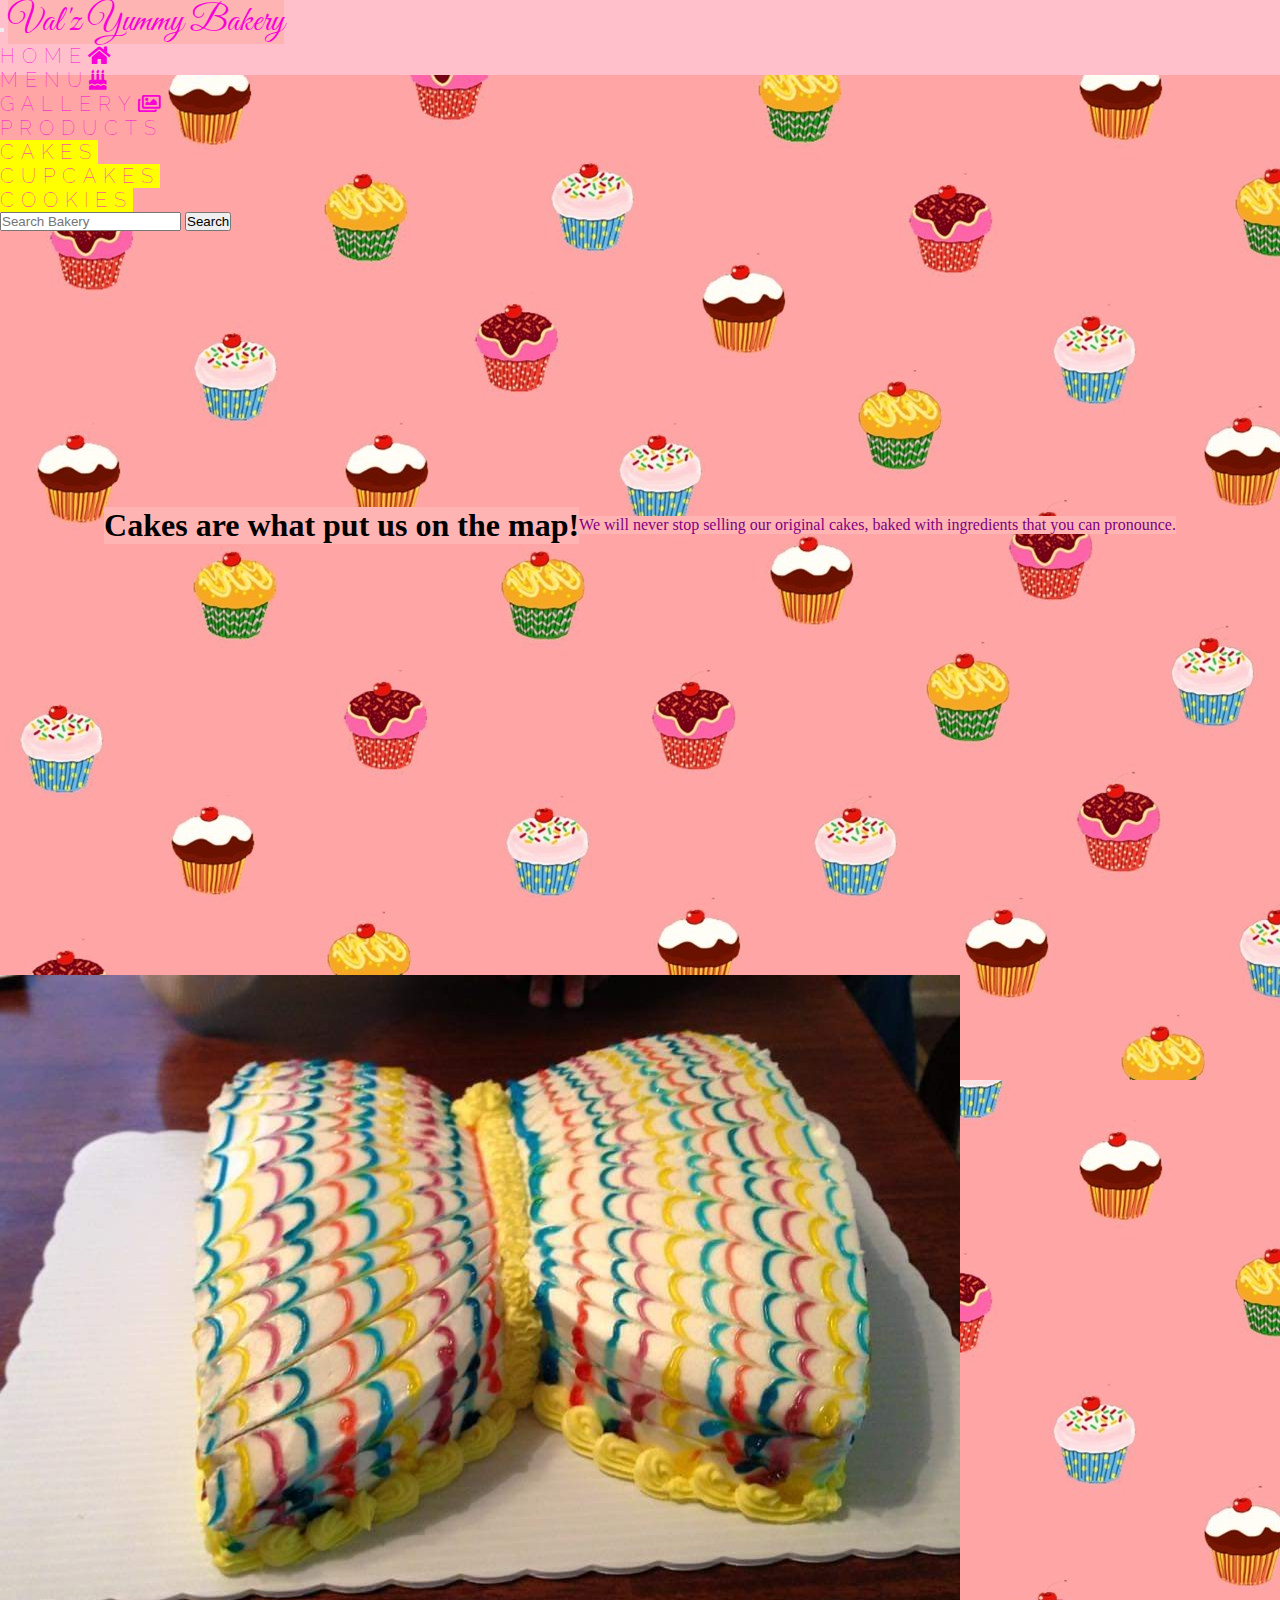
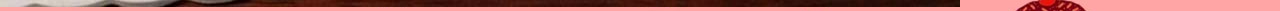
<file: cakes.html>
<!doctype html>
<html lang="en">
  <head>
    <!-- Required meta tags -->
    <meta charset="utf-8">
    <meta name="viewport" content="width=device-width, initial-scale=1">
    <!-- Bootstrap CSS -->
    <link href="https://cdn.jsdelivr.net/npm/bootstrap@5.1.1/dist/css/bootstrap.min.css" rel="stylesheet" integrity="sha384-F3w7mX95PdgyTmZZMECAngseQB83DfGTowi0iMjiWaeVhAn4FJkqJByhZMI3AhiU" crossorigin="anonymous">
    <!-- My CSS link -->
    <link rel="stylesheet" href="css/style.css">

    <link rel="apple-touch-icon" sizes="180x180" href="../yummy-bakery.github.io/apple-touch-icon.png">
<link rel="icon" type="image/png" sizes="32x32" href="favicon-32x32.png">
<link rel="icon" type="image/png" sizes="16x16" href="favicon-16x16.png">
<link rel="manifest" href="/site.webmanifest">
    <!-- Google Fonts -->
    <link href='https://fonts.googleapis.com/css?family=Raleway' rel='stylesheet'>
    <link href='http://fonts.googleapis.com/css?family=Great+Vibes' rel='stylesheet' type='text/css'>
    <!-- Fontawesome logos -->
    <link href="https://use.fontawesome.com/releases/v5.0.6/css/all.css" rel="stylesheet">
    <!-- Social media icons -->
<link rel="stylesheet" href="https://cdnjs.cloudflare.com/ajax/libs/font-awesome/4.7.0/css/font-awesome.min.css">
    <title>Yum!</title>
  </head>
  <body>

    <!-- NavBar -->

    <nav class="navbar navbar-expand-lg navbar-light sticky-top" style="background-color: pink;">
      <div class="container-fluid">
        <button
          class="navbar-toggler"
          type="button"
          data-bs-toggle="collapse"
          data-bs-target="#navbarGeneral"
          aria-controls="navbarGeneral"
          aria-expanded="false"
          aria-label="Toggle navigation">
          <span class="navbar-toggler-icon"></span>
        </button>
        <a href="file:///C:/Users/nbado/OneDrive/Desktop/w4b/bitwise/final-project/index.html" style="background-color: #ffb4b4;" class="link-warning">Val'z Yummy Bakery</a>
        <div class="collapse navbar-collapse" id="navbarGeneral">
          <ul class="navbar-nav ms-auto mb-2 mb-lg-0">
            
            <li class="nav-item">
              <a class="active" aria-current="page"  href="index.html">Home<i class="fas fa-home"></i></a>
            </li>
            <li class="nav-item">
              <a class="active" aria-current="page" href="menu.html">Menu<i class="fas fa-birthday-cake"></i></a>
            </li> 
            <li class="nav-item">
              <a class="active" aria-current="page" href="gallery.html">Gallery<i class="far fa-images"></i></a>
            </li>
            <li class="nav-item dropdown">
              <a class="dropdown-toggle"
                href="products.html"
                id="navbarDropdown"
                role="button"
                data-bs-toggle="dropdown"
                aria-expanded="false"> 
                Products</a>
              <ul class="dropdown-menu" aria-labelledby="navbarDropdown">
                <li>
                  <a class="dropdown-item" href="cakes.html">Cakes</a>
                </li>
                <li>
                  <a class="dropdown-item" href="cupcakes.html">Cupcakes</a>
                </li>
                <li>
                  <a class="dropdown-item" href="cookies.html">Cookies</a>
                </li>
                
              </ul>
            </li>
          </ul>
          <form class="d-flex input-group w-auto">
            <input
              type="search"
              class="form-control"
              placeholder="Search Bakery"
              aria-label="Search"
            />
            <button
              class="btn btn-outline-primary"
              type="button"
              data-mdb-ripple-color="dark"
            >
              Search
            </button>
          </form>
        </div>
      </div>
    </nav>

    <div class="jumbotron jumbotron-fluid">
        <div class="container">
          <h1 class="display-4">Cakes are what put us on the map!</h1>
          <p class="lead">We will never stop selling our original cakes, baked with ingredients that you can pronounce.</p>
        </div>
      </div>

    <img src="./img/bowcake.jpeg" class="img-fluid" alt="bowcake">

    <!-- Option 1: Bootstrap Bundle with Popper -->
    <script src="https://cdn.jsdelivr.net/npm/bootstrap@5.1.1/dist/js/bootstrap.bundle.min.js" integrity="sha384-/bQdsTh/da6pkI1MST/rWKFNjaCP5gBSY4sEBT38Q/9RBh9AH40zEOg7Hlq2THRZ" crossorigin="anonymous"></script>

    <!-- Option 2: Separate Popper and Bootstrap JS 
    <script src="https://cdn.jsdelivr.net/npm/@popperjs/core@2.9.3/dist/umd/popper.min.js" integrity="sha384-W8fXfP3gkOKtndU4JGtKDvXbO53Wy8SZCQHczT5FMiiqmQfUpWbYdTil/SxwZgAN" crossorigin="anonymous"></script>
    <script src="https://cdn.jsdelivr.net/npm/bootstrap@5.1.1/dist/js/bootstrap.min.js" integrity="sha384-skAcpIdS7UcVUC05LJ9Dxay8AXcDYfBJqt1CJ85S/CFujBsIzCIv+l9liuYLaMQ/" crossorigin="anonymous"></script> !-->

  </body>
</html>
</file>
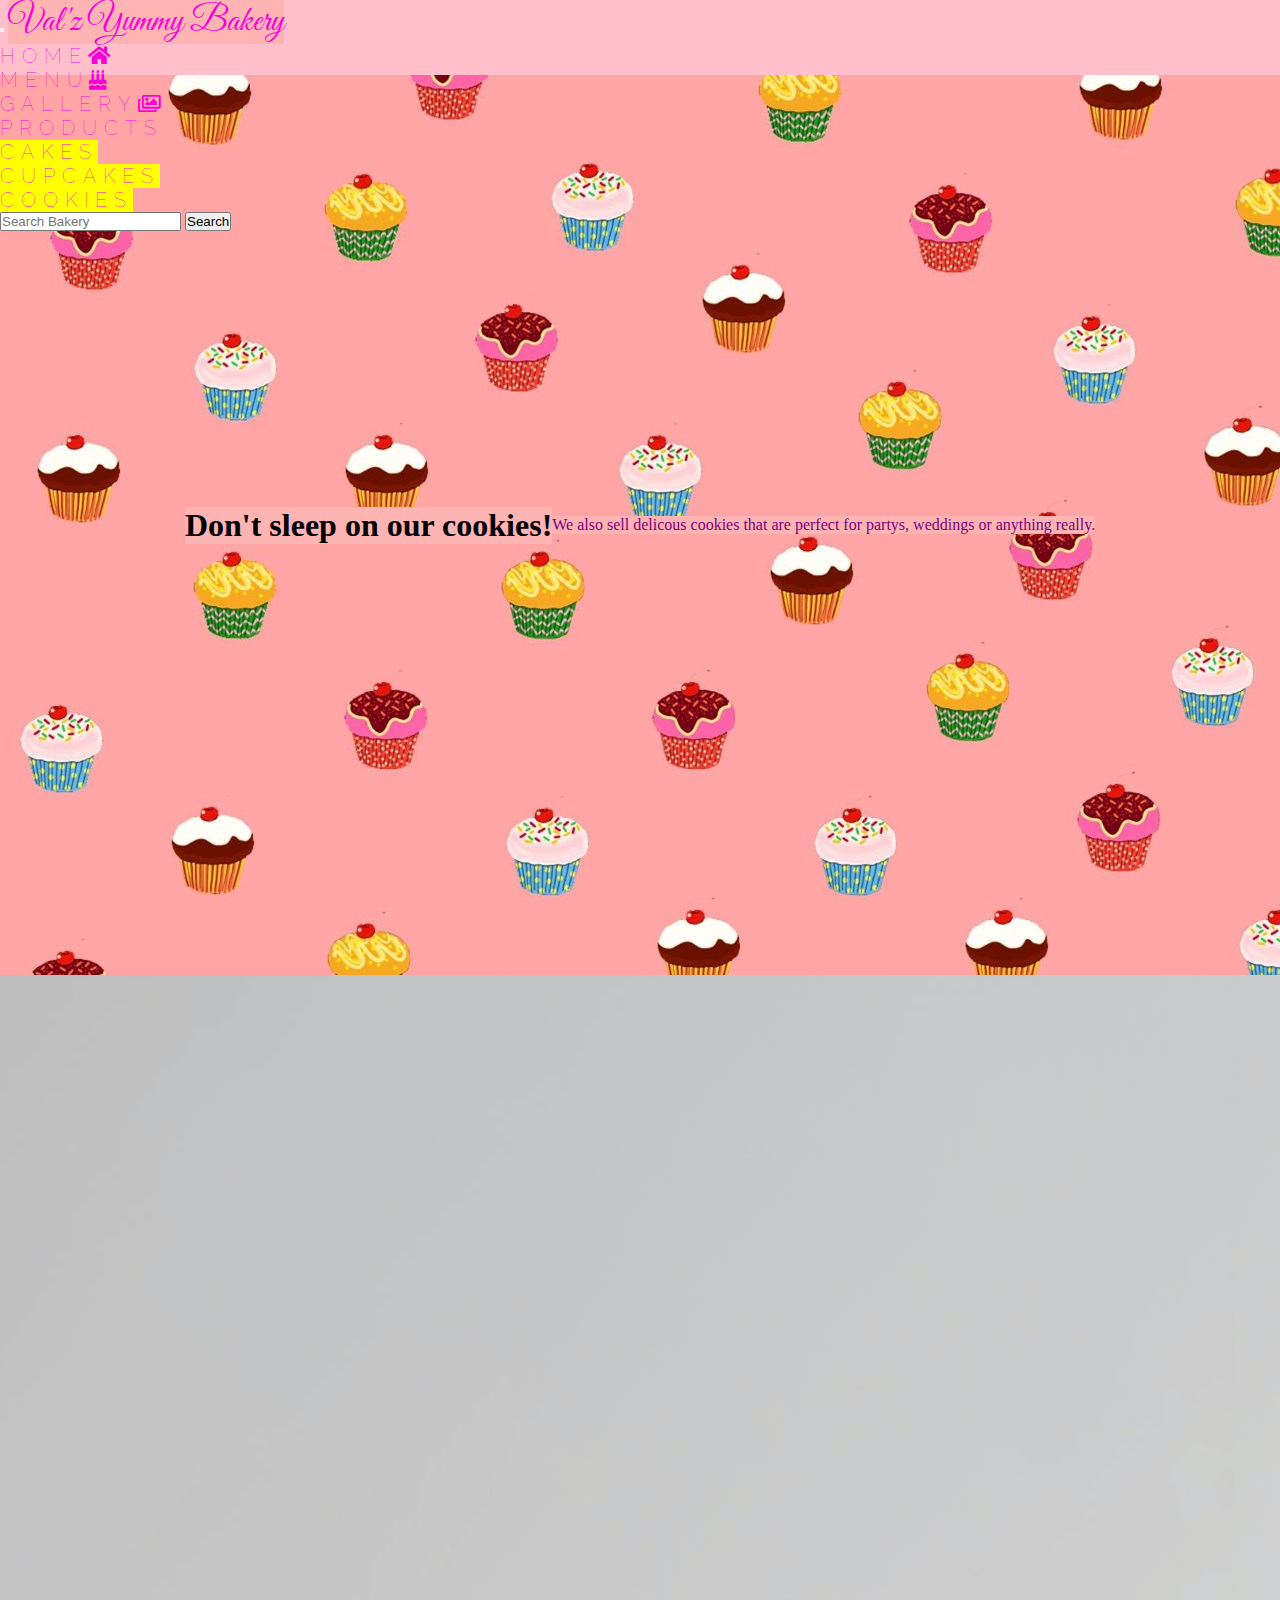
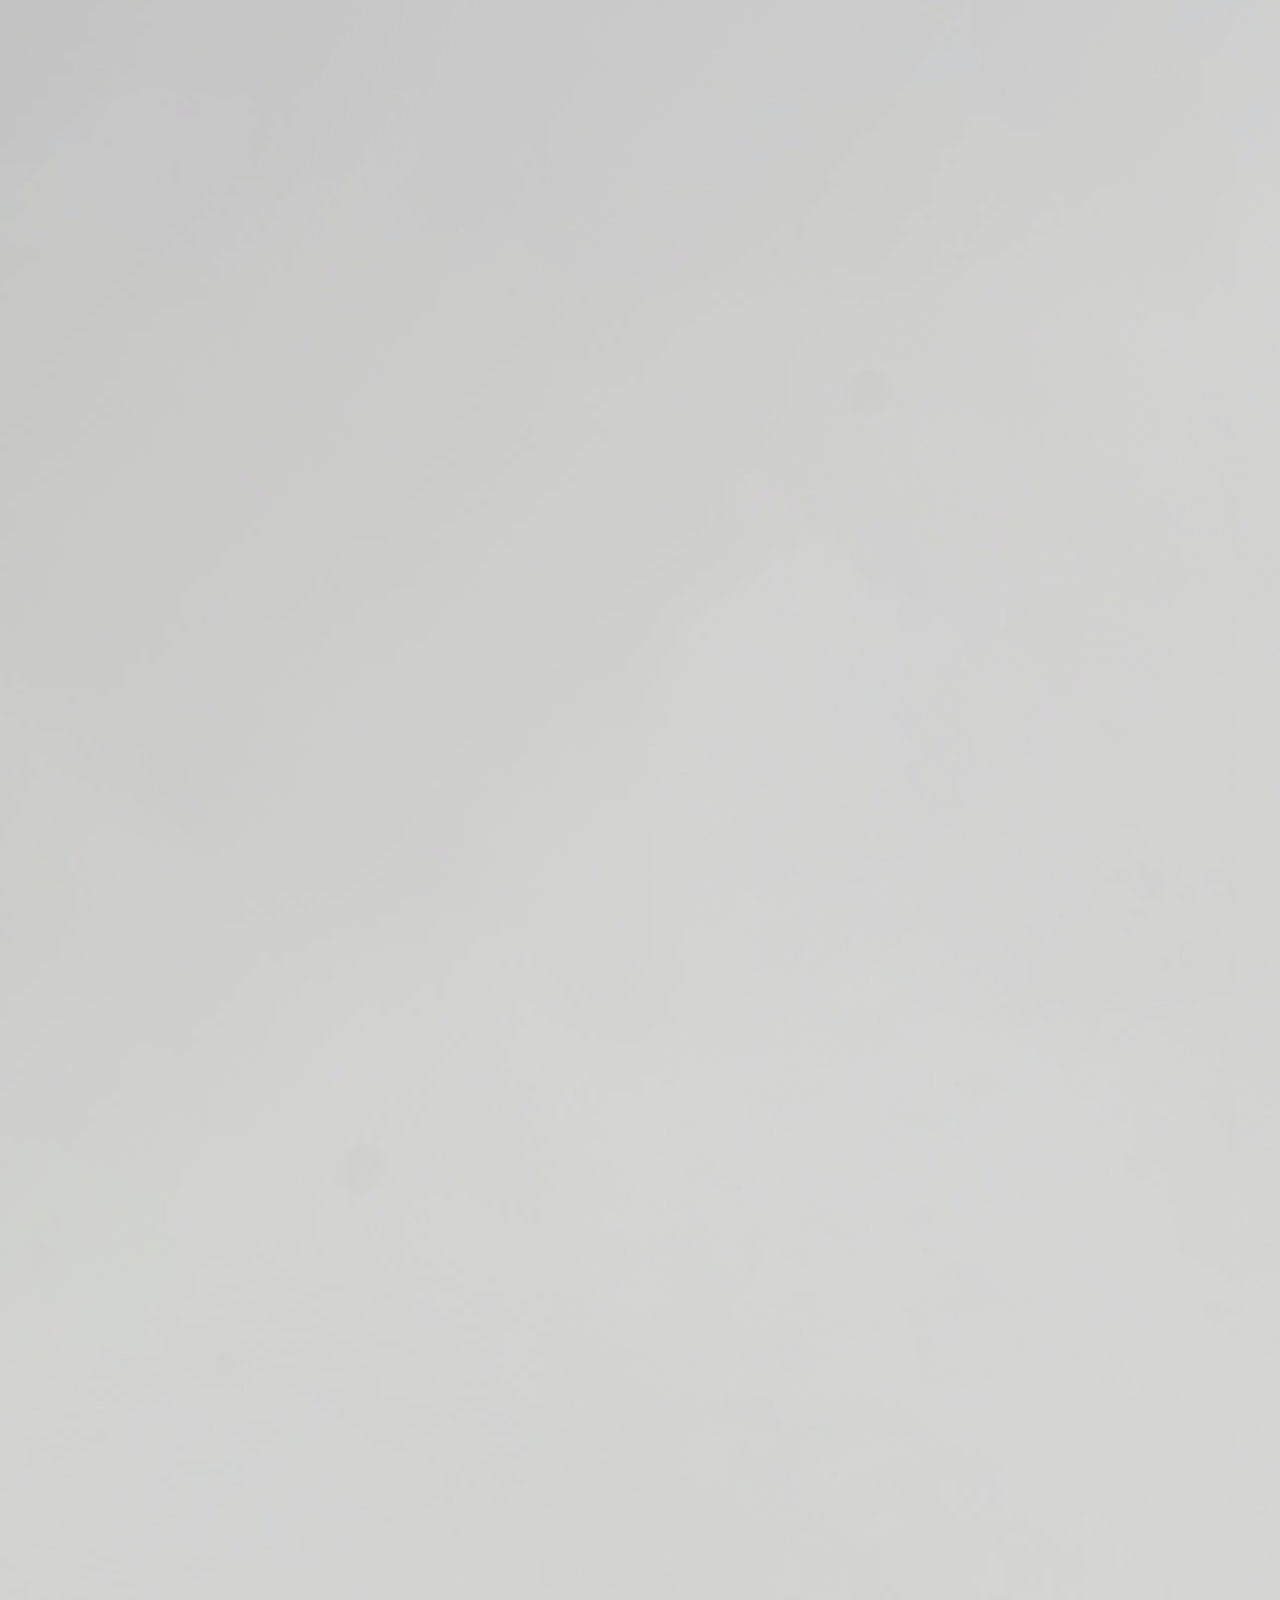
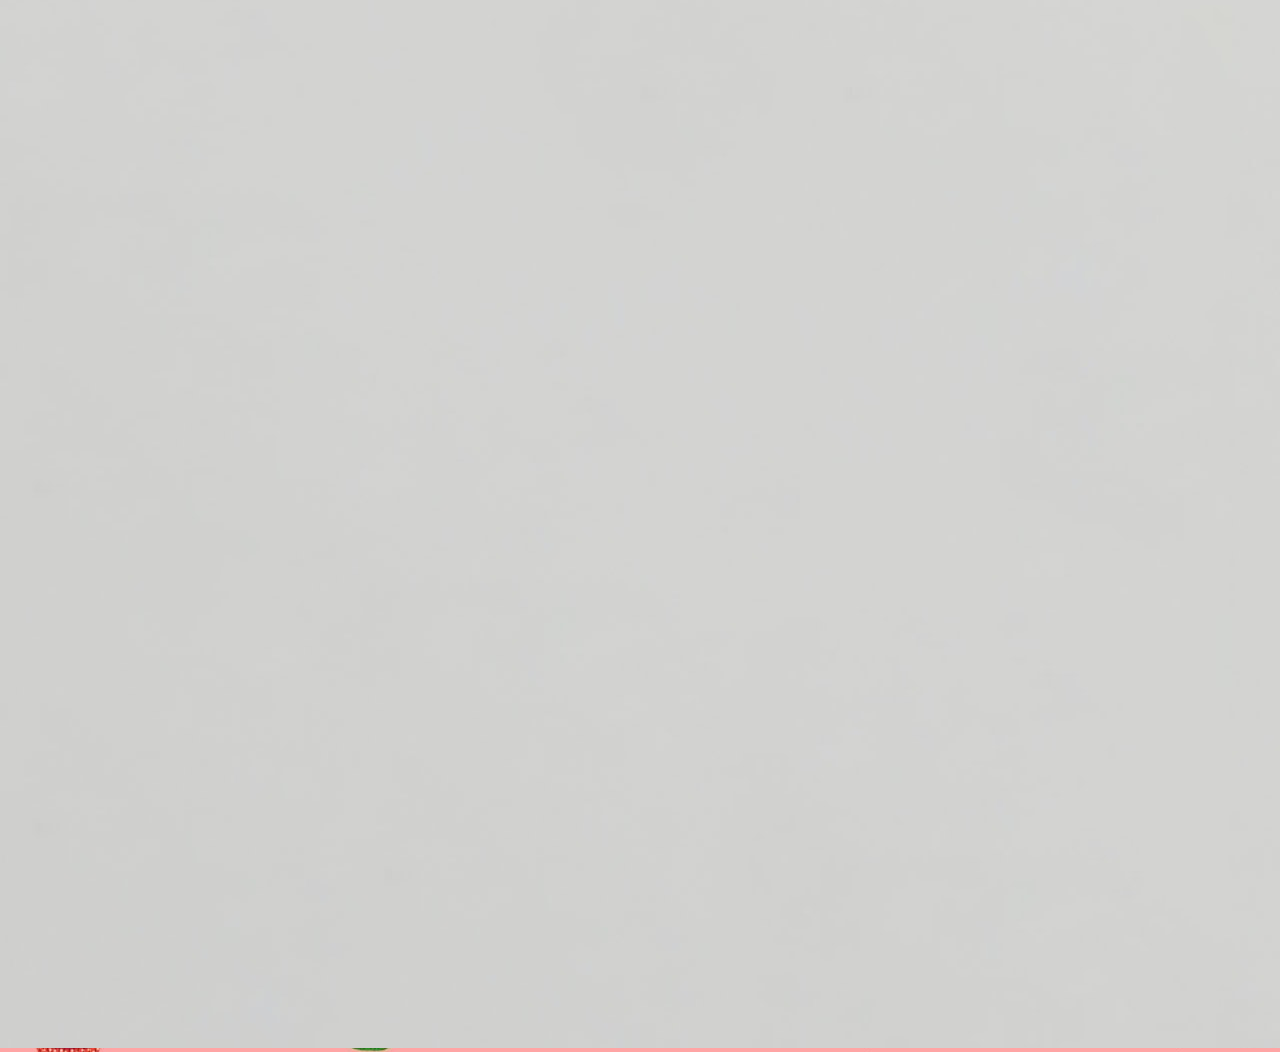
<file: cookies.html>
<!doctype html>
<html lang="en">
  <head>
    <!-- Required meta tags -->
    <meta charset="utf-8">
    <meta name="viewport" content="width=device-width, initial-scale=1">
    <!-- Bootstrap CSS -->
    <link href="https://cdn.jsdelivr.net/npm/bootstrap@5.1.1/dist/css/bootstrap.min.css" rel="stylesheet" integrity="sha384-F3w7mX95PdgyTmZZMECAngseQB83DfGTowi0iMjiWaeVhAn4FJkqJByhZMI3AhiU" crossorigin="anonymous">
    <!-- My CSS link -->
    <link rel="stylesheet" href="css/style.css">

    <link rel="apple-touch-icon" sizes="180x180" href="../yummy-bakery.github.io/apple-touch-icon.png">
<link rel="icon" type="image/png" sizes="32x32" href="favicon-32x32.png">
<link rel="icon" type="image/png" sizes="16x16" href="favicon-16x16.png">
<link rel="manifest" href="/site.webmanifest">
    <!-- Google Fonts -->
    <link href='https://fonts.googleapis.com/css?family=Raleway' rel='stylesheet'>
    <link href='http://fonts.googleapis.com/css?family=Great+Vibes' rel='stylesheet' type='text/css'>
    <!-- Fontawesome logos -->
    <link href="https://use.fontawesome.com/releases/v5.0.6/css/all.css" rel="stylesheet">
    <!-- Social media icons -->
<link rel="stylesheet" href="https://cdnjs.cloudflare.com/ajax/libs/font-awesome/4.7.0/css/font-awesome.min.css">
    <title>Yum!</title>
  </head>
  <body>

    <!-- NavBar -->

    <nav class="navbar navbar-expand-lg navbar-light sticky-top" style="background-color: pink;">
      <div class="container-fluid">
        <button
          class="navbar-toggler"
          type="button"
          data-bs-toggle="collapse"
          data-bs-target="#navbarGeneral"
          aria-controls="navbarGeneral"
          aria-expanded="false"
          aria-label="Toggle navigation">
          <span class="navbar-toggler-icon"></span>
        </button>
        <a href="file:///C:/Users/nbado/OneDrive/Desktop/w4b/bitwise/final-project/index.html" style="background-color: #ffb4b4;" class="link-warning">Val'z Yummy Bakery</a>
        <div class="collapse navbar-collapse" id="navbarGeneral">
          <ul class="navbar-nav ms-auto mb-2 mb-lg-0">
            
            <li class="nav-item">
              <a class="active" aria-current="page"  href="index.html">Home<i class="fas fa-home"></i></a>
            </li>
            <li class="nav-item">
              <a class="active" aria-current="page" href="menu.html">Menu<i class="fas fa-birthday-cake"></i></a>
            </li> 
            <li class="nav-item">
              <a class="active" aria-current="page" href="gallery.html">Gallery<i class="far fa-images"></i></a>
            </li>
            <li class="nav-item dropdown">
              <a class="dropdown-toggle"
                href="products.html"
                id="navbarDropdown"
                role="button"
                data-bs-toggle="dropdown"
                aria-expanded="false"> 
                Products</a>
              <ul class="dropdown-menu" aria-labelledby="navbarDropdown">
                <li>
                  <a class="dropdown-item" href="cakes.html">Cakes</a>
                </li>
                <li>
                  <a class="dropdown-item" href="cupcakes.html">Cupcakes</a>
                </li>
                <li>
                  <a class="dropdown-item" href="cookies.html">Cookies</a>
                </li>
                
              </ul>
            </li>
          </ul>
          <form class="d-flex input-group w-auto">
            <input
              type="search"
              class="form-control"
              placeholder="Search Bakery"
              aria-label="Search"
            />
            <button
              class="btn btn-outline-primary"
              type="button"
              data-mdb-ripple-color="dark"
            >
              Search
            </button>
          </form>
        </div>
      </div>
    </nav>


    <div class="jumbotron jumbotron-fluid">
        <div class="container">
          <h1 class="display-4">Don't sleep on our cookies!</h1>
          <p class="lead">We also sell delicous cookies that are perfect for partys, weddings or anything really.</p>
        </div>
      </div>

    <img src="./img/cookies.jpg" class="img-fluid" alt="cookies">



    <!-- Option 1: Bootstrap Bundle with Popper -->
    <script src="https://cdn.jsdelivr.net/npm/bootstrap@5.1.1/dist/js/bootstrap.bundle.min.js" integrity="sha384-/bQdsTh/da6pkI1MST/rWKFNjaCP5gBSY4sEBT38Q/9RBh9AH40zEOg7Hlq2THRZ" crossorigin="anonymous"></script>

    <!-- Option 2: Separate Popper and Bootstrap JS 
    <script src="https://cdn.jsdelivr.net/npm/@popperjs/core@2.9.3/dist/umd/popper.min.js" integrity="sha384-W8fXfP3gkOKtndU4JGtKDvXbO53Wy8SZCQHczT5FMiiqmQfUpWbYdTil/SxwZgAN" crossorigin="anonymous"></script>
    <script src="https://cdn.jsdelivr.net/npm/bootstrap@5.1.1/dist/js/bootstrap.min.js" integrity="sha384-skAcpIdS7UcVUC05LJ9Dxay8AXcDYfBJqt1CJ85S/CFujBsIzCIv+l9liuYLaMQ/" crossorigin="anonymous"></script> !-->

  </body>
</html>
</file>
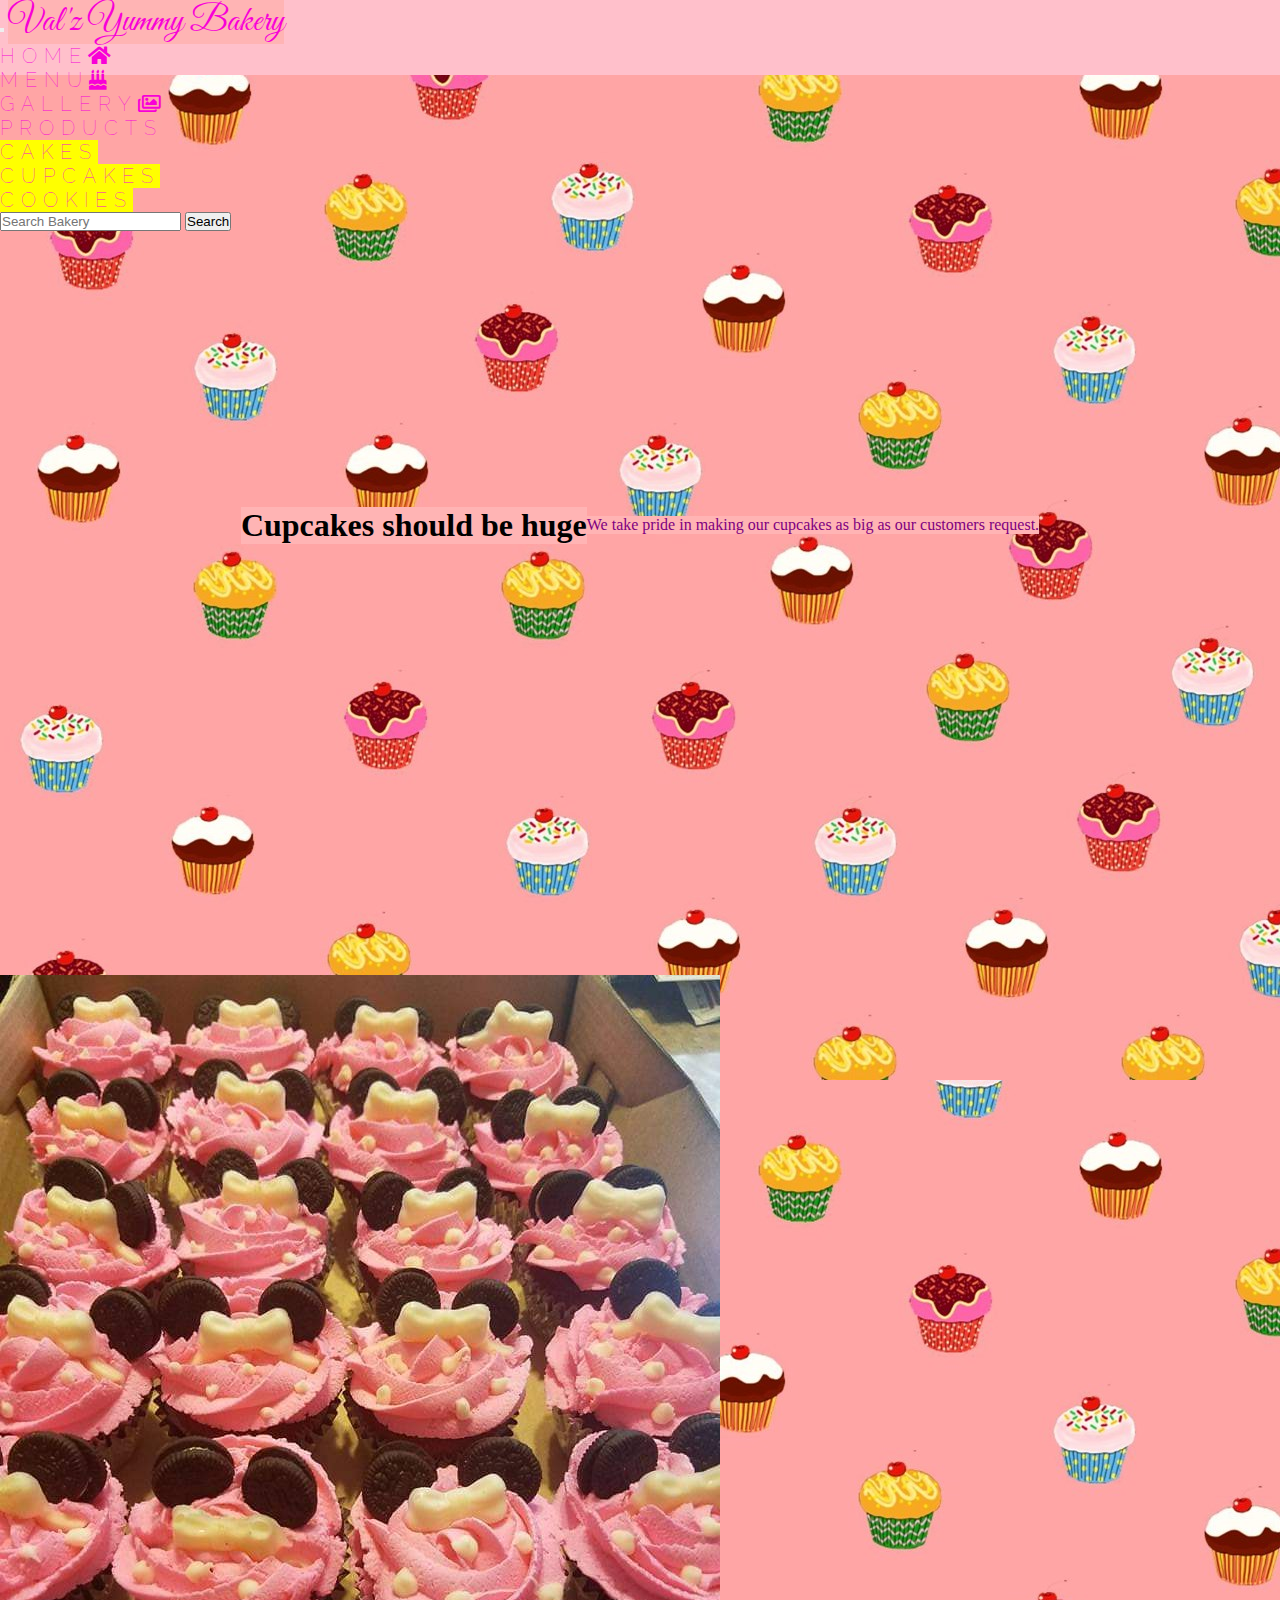
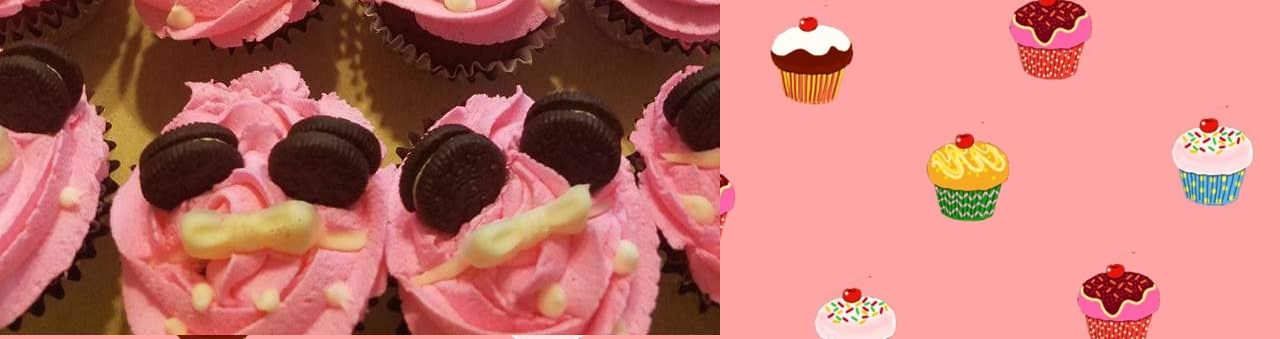
<file: cupcakes.html>
<!doctype html>
<html lang="en">
  <head>
    <!-- Required meta tags -->
    <meta charset="utf-8">
    <meta name="viewport" content="width=device-width, initial-scale=1">
    <!-- Bootstrap CSS -->
    <link href="https://cdn.jsdelivr.net/npm/bootstrap@5.1.1/dist/css/bootstrap.min.css" rel="stylesheet" integrity="sha384-F3w7mX95PdgyTmZZMECAngseQB83DfGTowi0iMjiWaeVhAn4FJkqJByhZMI3AhiU" crossorigin="anonymous">
    <!-- My CSS link -->
    <link rel="stylesheet" href="css/style.css">

    <link rel="apple-touch-icon" sizes="180x180" href="../yummy-bakery.github.io/apple-touch-icon.png">
<link rel="icon" type="image/png" sizes="32x32" href="favicon-32x32.png">
<link rel="icon" type="image/png" sizes="16x16" href="favicon-16x16.png">
<link rel="manifest" href="/site.webmanifest">
    <!-- Google Fonts -->
    <link href='https://fonts.googleapis.com/css?family=Raleway' rel='stylesheet'>
    <link href='http://fonts.googleapis.com/css?family=Great+Vibes' rel='stylesheet' type='text/css'>
    <!-- Fontawesome logos -->
    <link href="https://use.fontawesome.com/releases/v5.0.6/css/all.css" rel="stylesheet">
    <!-- Social media icons -->
<link rel="stylesheet" href="https://cdnjs.cloudflare.com/ajax/libs/font-awesome/4.7.0/css/font-awesome.min.css">
    <title>Yum!</title>
  </head>
  <body>

    <!-- NavBar -->

    <nav class="navbar navbar-expand-lg navbar-light sticky-top" style="background-color: pink;">
      <div class="container-fluid">
        <button
          class="navbar-toggler"
          type="button"
          data-bs-toggle="collapse"
          data-bs-target="#navbarGeneral"
          aria-controls="navbarGeneral"
          aria-expanded="false"
          aria-label="Toggle navigation">
          <span class="navbar-toggler-icon"></span>
        </button>
        <a href="file:///C:/Users/nbado/OneDrive/Desktop/w4b/bitwise/final-project/index.html" style="background-color: #ffb4b4;" class="link-warning">Val'z Yummy Bakery</a>
        <div class="collapse navbar-collapse" id="navbarGeneral">
          <ul class="navbar-nav ms-auto mb-2 mb-lg-0">
            
            <li class="nav-item">
              <a class="active" aria-current="page"  href="index.html">Home<i class="fas fa-home"></i></a>
            </li>
            <li class="nav-item">
              <a class="active" aria-current="page" href="menu.html">Menu<i class="fas fa-birthday-cake"></i></a>
            </li> 
            <li class="nav-item">
              <a class="active" aria-current="page" href="gallery.html">Gallery<i class="far fa-images"></i></a>
            </li>
            <li class="nav-item dropdown">
              <a class="dropdown-toggle"
                href="products.html"
                id="navbarDropdown"
                role="button"
                data-bs-toggle="dropdown"
                aria-expanded="false"> 
                Products</a>
              <ul class="dropdown-menu" aria-labelledby="navbarDropdown">
                <li>
                  <a class="dropdown-item" href="cakes.html">Cakes</a>
                </li>
                <li>
                  <a class="dropdown-item" href="cupcakes.html">Cupcakes</a>
                </li>
                <li>
                  <a class="dropdown-item" href="cookies.html">Cookies</a>
                </li>
                
              </ul>
            </li>
          </ul>
          <form class="d-flex input-group w-auto">
            <input
              type="search"
              class="form-control"
              placeholder="Search Bakery"
              aria-label="Search"
            />
            <button
              class="btn btn-outline-primary"
              type="button"
              data-mdb-ripple-color="dark"
            >
              Search
            </button>
          </form>
        </div>
      </div>
    </nav>

    <div class="jumbotron jumbotron-fluid">
        <div class="container">
          <h1 class="display-4">Cupcakes should be huge</h1>
          <p class="lead">We take pride in making our cupcakes as big as our customers request.
          </p>
        </div>
      </div>

    <img src="./img/mickeycupcakes.jpeg" class="img-fluid" alt="bowcake">



    <!-- Option 1: Bootstrap Bundle with Popper -->
    <script src="https://cdn.jsdelivr.net/npm/bootstrap@5.1.1/dist/js/bootstrap.bundle.min.js" integrity="sha384-/bQdsTh/da6pkI1MST/rWKFNjaCP5gBSY4sEBT38Q/9RBh9AH40zEOg7Hlq2THRZ" crossorigin="anonymous"></script>

    <!-- Option 2: Separate Popper and Bootstrap JS 
    <script src="https://cdn.jsdelivr.net/npm/@popperjs/core@2.9.3/dist/umd/popper.min.js" integrity="sha384-W8fXfP3gkOKtndU4JGtKDvXbO53Wy8SZCQHczT5FMiiqmQfUpWbYdTil/SxwZgAN" crossorigin="anonymous"></script>
    <script src="https://cdn.jsdelivr.net/npm/bootstrap@5.1.1/dist/js/bootstrap.min.js" integrity="sha384-skAcpIdS7UcVUC05LJ9Dxay8AXcDYfBJqt1CJ85S/CFujBsIzCIv+l9liuYLaMQ/" crossorigin="anonymous"></script> !-->

  </body>
</html>
</file>
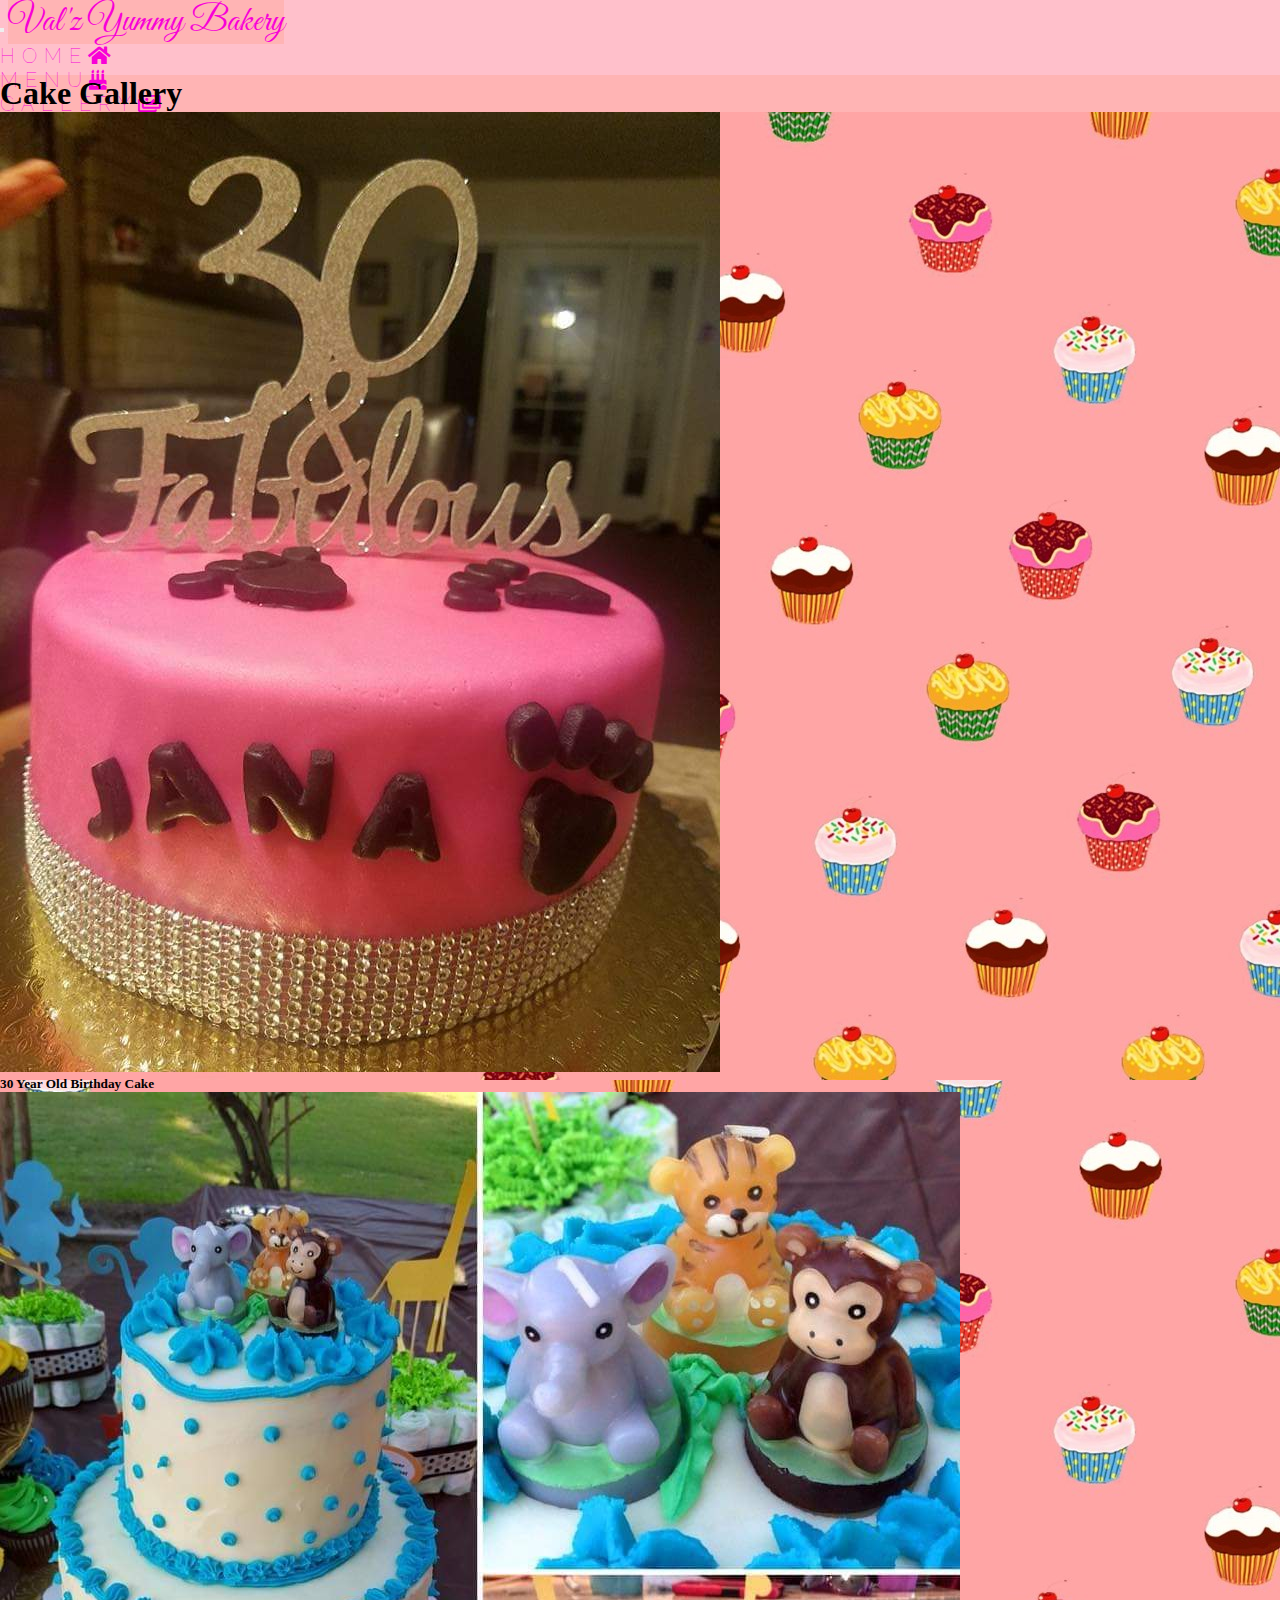
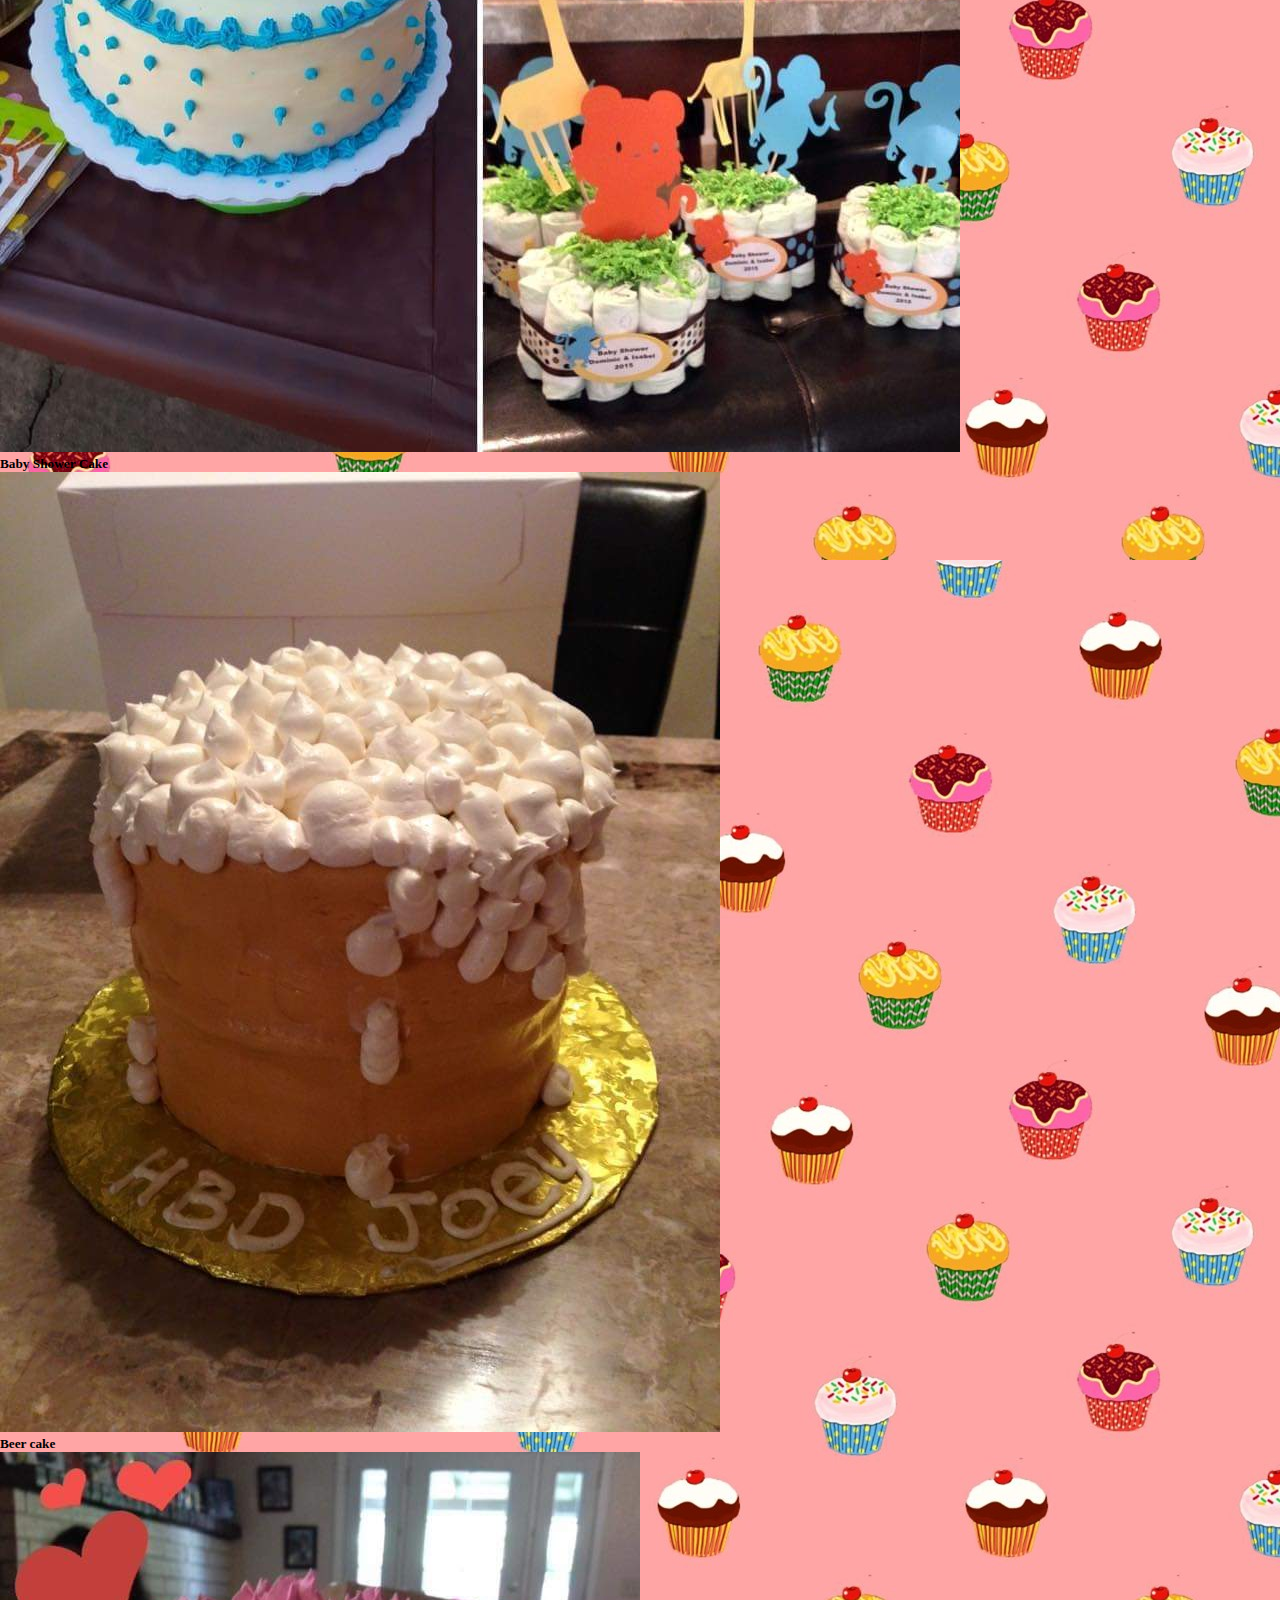
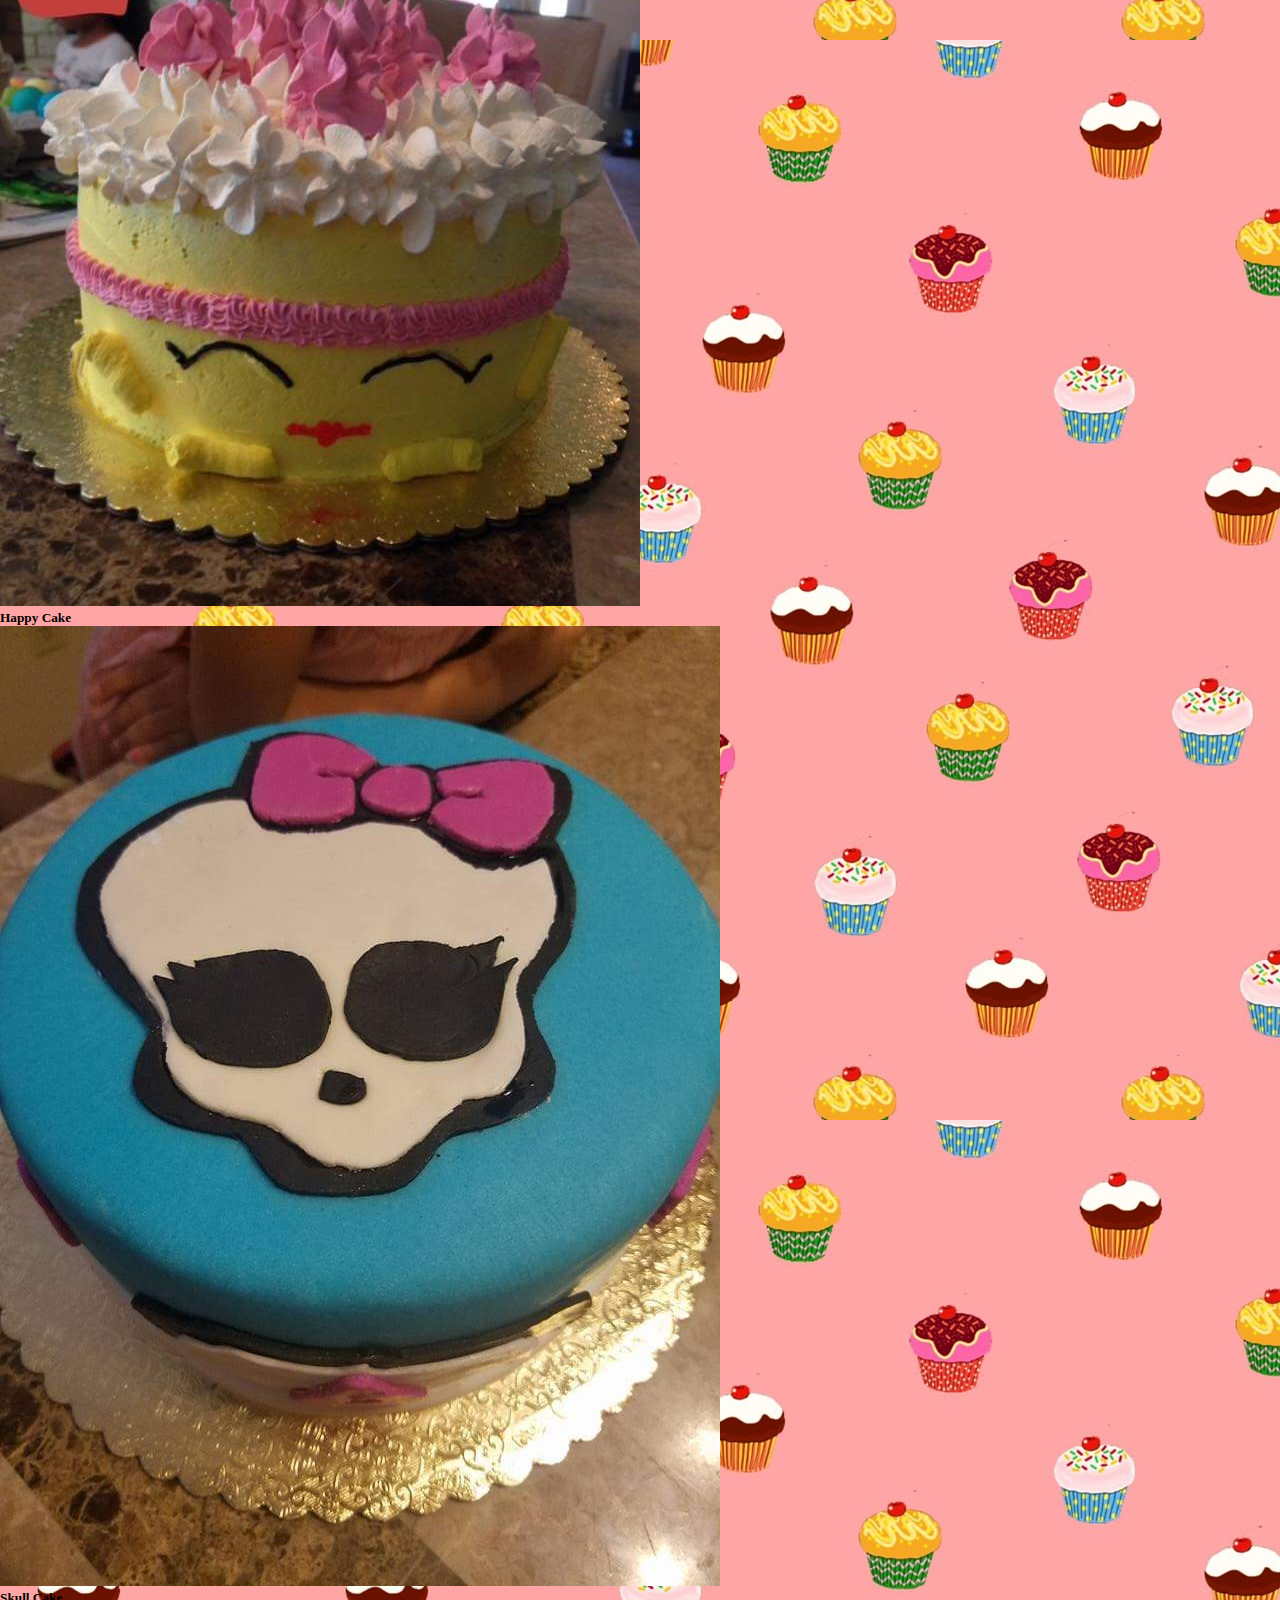
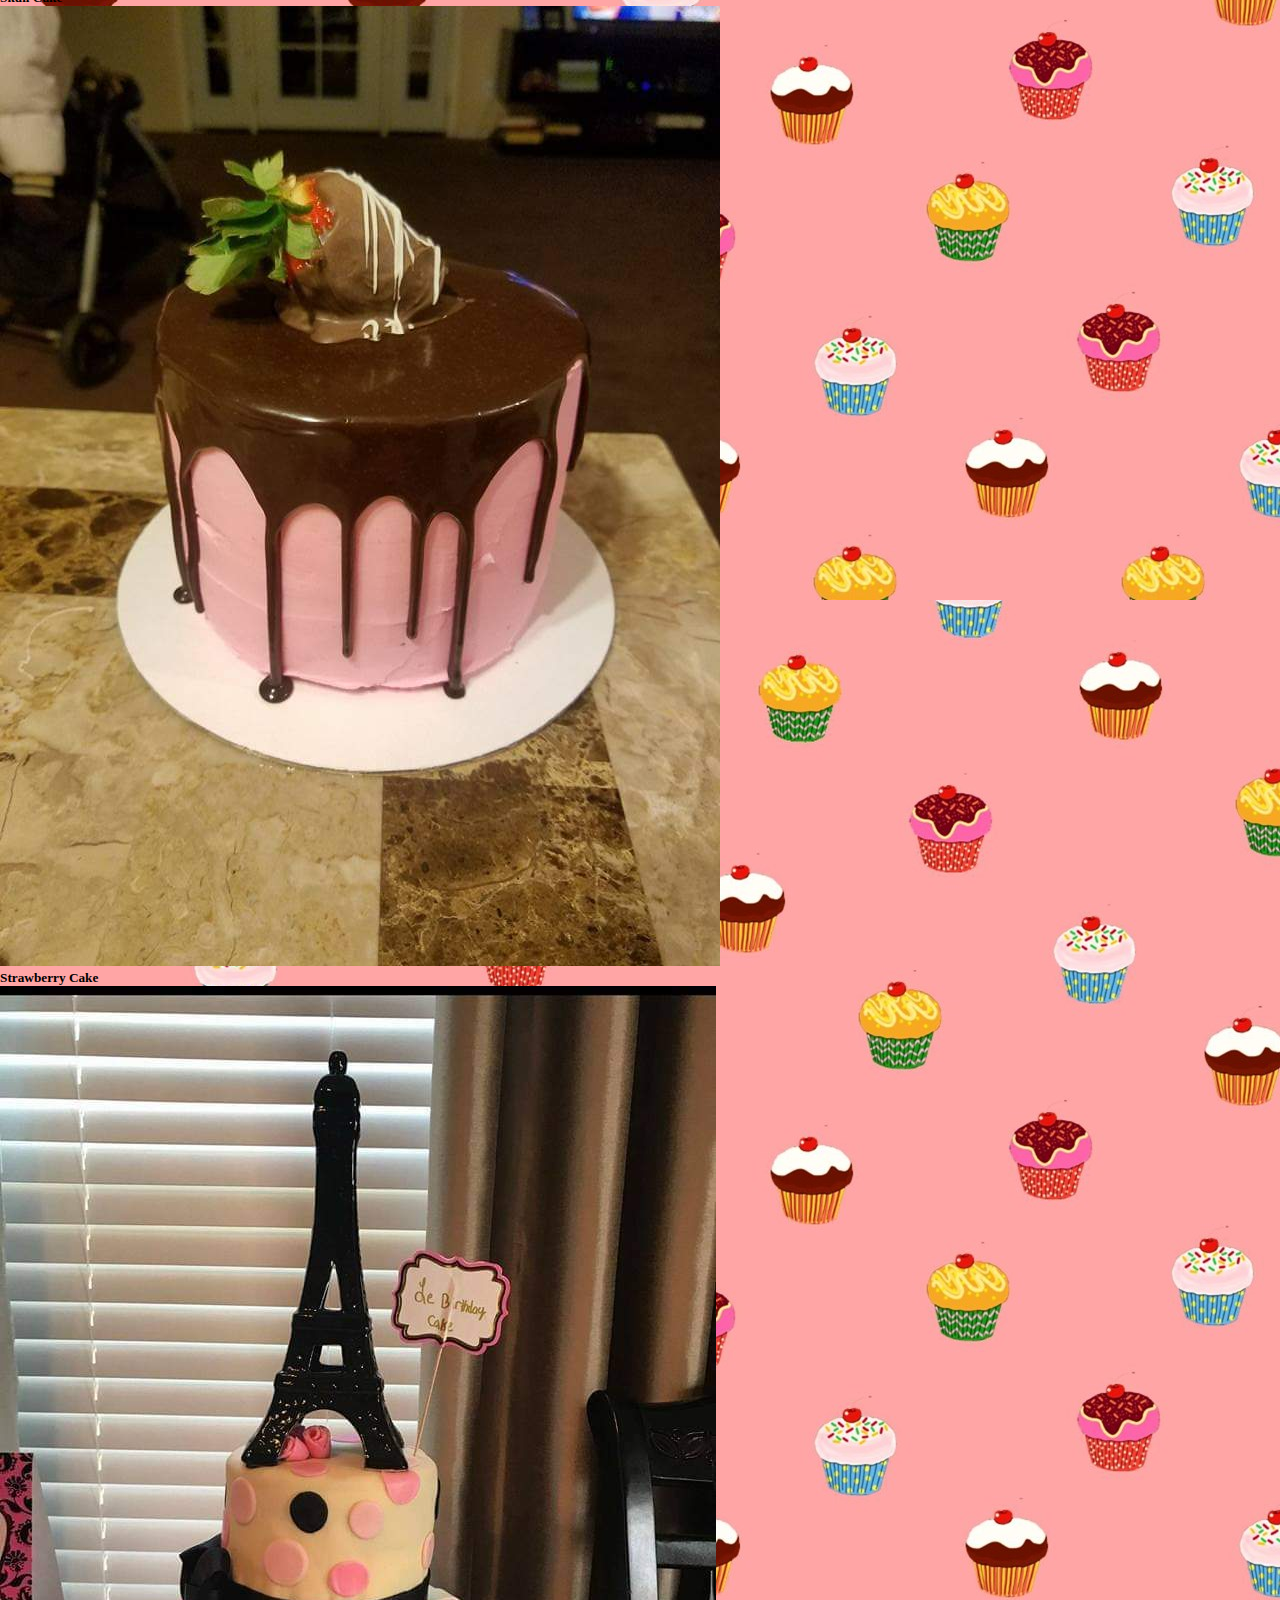
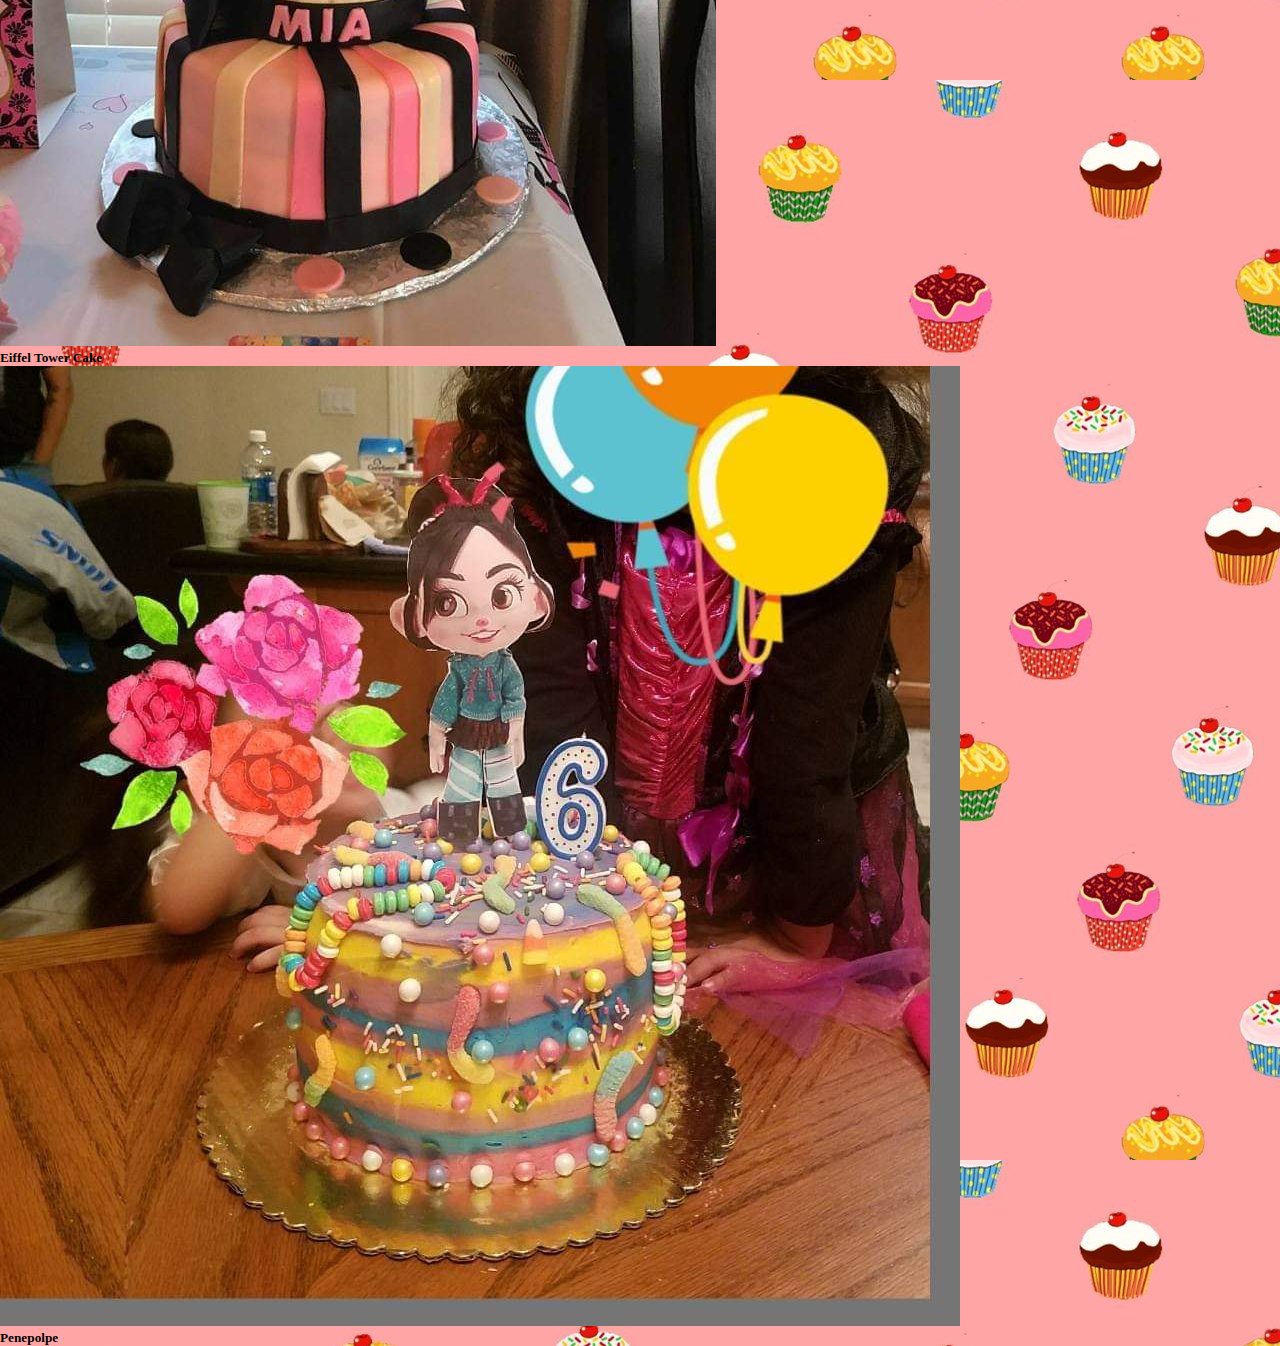
<file: gallery.html>
<!doctype html>
<html lang="en">
  <head>
    <!-- Required meta tags -->
    <meta charset="utf-8">
    <meta name="viewport" content="width=device-width, initial-scale=1">
    <!-- Bootstrap CSS -->
    <link href="https://cdn.jsdelivr.net/npm/bootstrap@5.1.1/dist/css/bootstrap.min.css" rel="stylesheet" integrity="sha384-F3w7mX95PdgyTmZZMECAngseQB83DfGTowi0iMjiWaeVhAn4FJkqJByhZMI3AhiU" crossorigin="anonymous">
    <!-- My CSS link -->
    <link rel="stylesheet" href="css/style.css">

    <link rel="apple-touch-icon" sizes="180x180" href="../yummy-bakery.github.io/apple-touch-icon.png">
<link rel="icon" type="image/png" sizes="32x32" href="favicon-32x32.png">
<link rel="icon" type="image/png" sizes="16x16" href="favicon-16x16.png">
<link rel="manifest" href="/site.webmanifest">
    <!-- Google Fonts -->
    <link href='https://fonts.googleapis.com/css?family=Raleway' rel='stylesheet'>
    <link href='http://fonts.googleapis.com/css?family=Great+Vibes' rel='stylesheet' type='text/css'>
    <!-- Fontawesome logos -->
    <link href="https://use.fontawesome.com/releases/v5.0.6/css/all.css" rel="stylesheet">
    <!-- Social media icons -->
<link rel="stylesheet" href="https://cdnjs.cloudflare.com/ajax/libs/font-awesome/4.7.0/css/font-awesome.min.css">
    <title>Yum!</title>
  </head>
  <body>

    <!-- NavBar -->

    <nav class="navbar navbar-expand-lg navbar-light sticky-top" style="background-color: pink;">
      <div class="container-fluid">
        <button
          class="navbar-toggler"
          type="button"
          data-bs-toggle="collapse"
          data-bs-target="#navbarGeneral"
          aria-controls="navbarGeneral"
          aria-expanded="false"
          aria-label="Toggle navigation">
          <span class="navbar-toggler-icon"></span>
        </button>
        <a href="file:///C:/Users/nbado/OneDrive/Desktop/w4b/bitwise/final-project/index.html" style="background-color: #ffb4b4;" class="link-warning">Val'z Yummy Bakery</a>
        <div class="collapse navbar-collapse" id="navbarGeneral">
          <ul class="navbar-nav ms-auto mb-2 mb-lg-0">
            
            <li class="nav-item">
              <a class="active" aria-current="page"  href="index.html">Home<i class="fas fa-home"></i></a>
            </li>
            <li class="nav-item">
              <a class="active" aria-current="page" href="menu.html">Menu<i class="fas fa-birthday-cake"></i></a>
            </li> 
            <li class="nav-item">
              <a class="active" aria-current="page" href="gallery.html">Gallery<i class="far fa-images"></i></a>
            </li>
            <li class="nav-item dropdown">
              <a class="dropdown-toggle"
                href="products.html"
                id="navbarDropdown"
                role="button"
                data-bs-toggle="dropdown"
                aria-expanded="false"> 
                Products</a>
              <ul class="dropdown-menu" aria-labelledby="navbarDropdown">
                <li>
                  <a class="dropdown-item" href="cakes.html">Cakes</a>
                </li>
                <li>
                  <a class="dropdown-item" href="cupcakes.html">Cupcakes</a>
                </li>
                <li>
                  <a class="dropdown-item" href="cookies.html">Cookies</a>
                </li>
                
              </ul>
            </li>
          </ul>
          <form class="d-flex input-group w-auto">
            <input
              type="search"
              class="form-control"
              placeholder="Search Bakery"
              aria-label="Search"
            />
            <button
              class="btn btn-outline-primary"
              type="button"
              data-mdb-ripple-color="dark"
            >
              Search
            </button>
          </form>
        </div>
      </div>
    </nav>

    <h1>Cake Gallery</h1>
    <!-- Gallery-->
<div class="row row-cols-1 row-cols-md-2 g-4">
    <div class="col">
      <div class="card">
        <img src="./img/30-cake.jpeg" class="card-img-top" alt="...">
        <div class="card-body">
          <h5 class="card-title">30 Year Old Birthday Cake</h5>
        </div>
      </div>
    </div>
    <div class="col">
      <div class="card">
        <img src="./img/babyshowercake.jpeg" class="card-img-top" alt="...">
        <div class="card-body">
          <h5 class="card-title">Baby Shower Cake</h5>
        </div>
      </div>
    </div>
    <div class="col">
      <div class="card">
        <img src="./img/beer-cake.jpeg" class="card-img-top" alt="...">
        <div class="card-body">
          <h5 class="card-title">Beer cake</h5>
        </div>
      </div>
    </div>
    <div class="col">
      <div class="card">
        <img src="./img/happycake.jpeg" class="card-img-top" alt="...">
        <div class="card-body">
          <h5 class="card-title">Happy Cake</h5>
        </div>
      </div>
    </div>
  </div>

  <div class="row row-cols-1 row-cols-md-2 g-4">
    <div class="col">
      <div class="card">
        <img src="./img/skullcake.jpeg" class="card-img-top" alt="...">
        <div class="card-body">
          <h5 class="card-title">Skull Cake</h5>
        </div>
      </div>
    </div>
    <div class="col">
      <div class="card">
        <img src="./img/strawbery-cake.jpeg" class="card-img-top" alt="...">
        <div class="card-body">
          <h5 class="card-title">Strawberry Cake</h5>
        </div>
      </div>
    </div>
    <div class="col">
      <div class="card">
        <img src="./img/mia-cake.jpeg" class="card-img-top" alt="...">
        <div class="card-body">
          <h5 class="card-title">Eiffel Tower Cake</h5>
        </div>
      </div>
    </div>
    <div class="col">
      <div class="card">
        <img src="./img/penelope.jpeg" class="card-img-top" alt="...">
        <div class="card-body">
          <h5 class="card-title">Penepolpe</h5>
        </div>
      </div>
    </div>
  </div>
  


    <!-- Option 1: Bootstrap Bundle with Popper -->
    <script src="https://cdn.jsdelivr.net/npm/bootstrap@5.1.1/dist/js/bootstrap.bundle.min.js" integrity="sha384-/bQdsTh/da6pkI1MST/rWKFNjaCP5gBSY4sEBT38Q/9RBh9AH40zEOg7Hlq2THRZ" crossorigin="anonymous"></script>

    <!-- Option 2: Separate Popper and Bootstrap JS 
    <script src="https://cdn.jsdelivr.net/npm/@popperjs/core@2.9.3/dist/umd/popper.min.js" integrity="sha384-W8fXfP3gkOKtndU4JGtKDvXbO53Wy8SZCQHczT5FMiiqmQfUpWbYdTil/SxwZgAN" crossorigin="anonymous"></script>
    <script src="https://cdn.jsdelivr.net/npm/bootstrap@5.1.1/dist/js/bootstrap.min.js" integrity="sha384-skAcpIdS7UcVUC05LJ9Dxay8AXcDYfBJqt1CJ85S/CFujBsIzCIv+l9liuYLaMQ/" crossorigin="anonymous"></script> !-->

  </body>
</html>
</file>
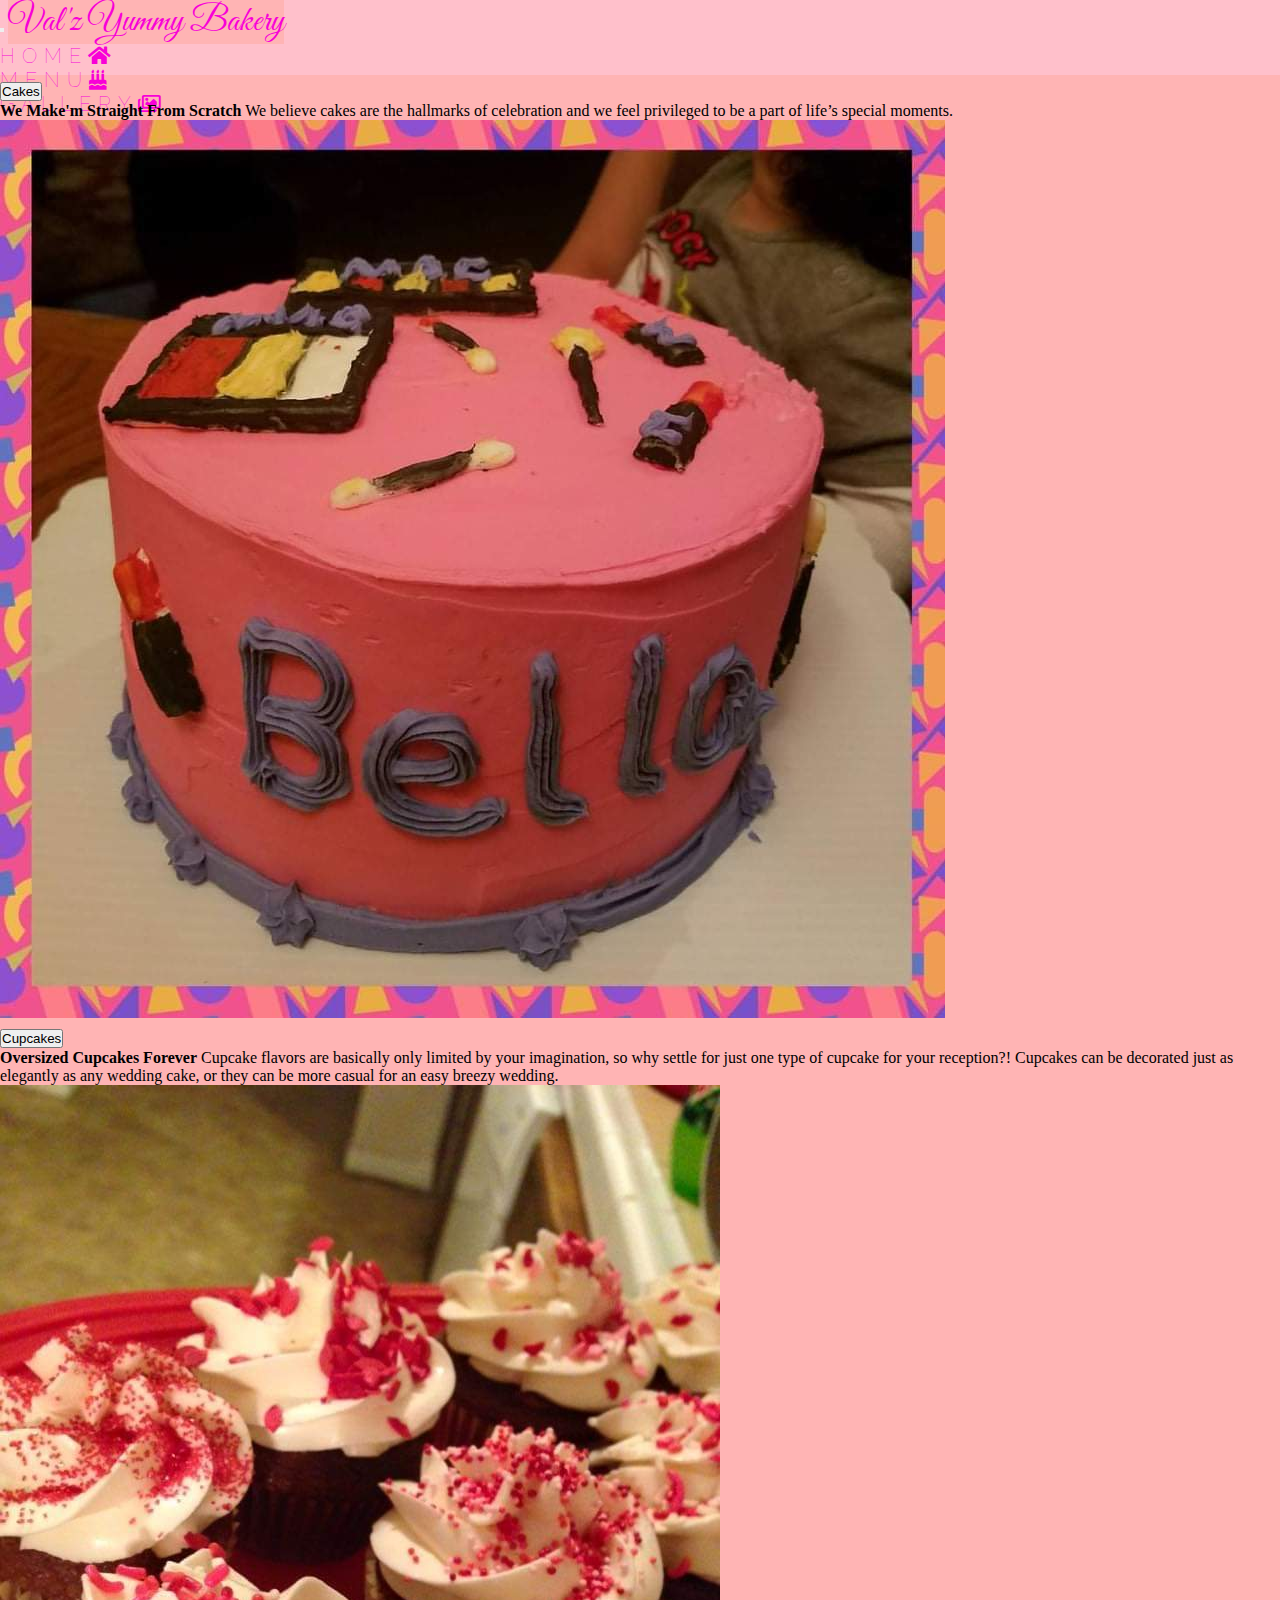
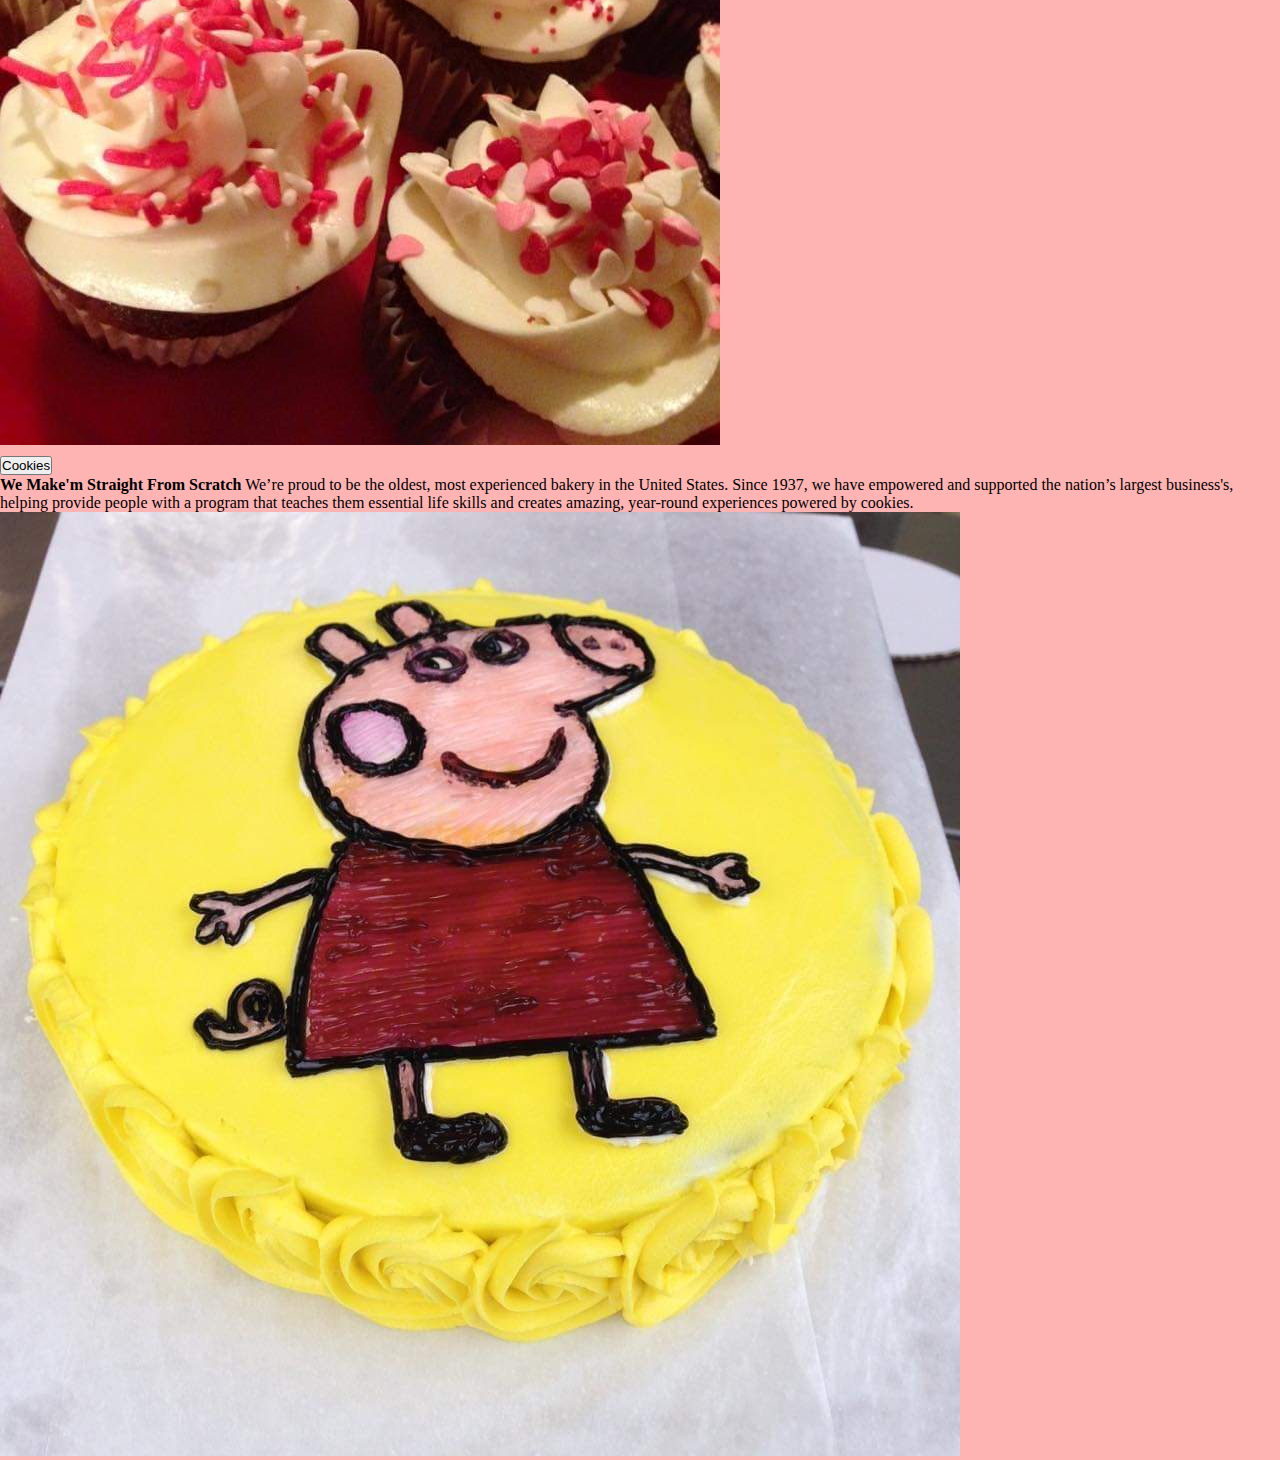
<file: menu.html>
<!doctype html>
<html lang="en">
  <head>
    <!-- Required meta tags -->
    <meta charset="utf-8">
    <meta name="viewport" content="width=device-width, initial-scale=1">
    <!-- Bootstrap CSS -->
    <link href="https://cdn.jsdelivr.net/npm/bootstrap@5.1.1/dist/css/bootstrap.min.css" rel="stylesheet" integrity="sha384-F3w7mX95PdgyTmZZMECAngseQB83DfGTowi0iMjiWaeVhAn4FJkqJByhZMI3AhiU" crossorigin="anonymous">
    <!-- My CSS link -->
    <link rel="stylesheet" href="css/style.css">

    <link rel="apple-touch-icon" sizes="180x180" href="../yummy-bakery.github.io/apple-touch-icon.png">
<link rel="icon" type="image/png" sizes="32x32" href="favicon-32x32.png">
<link rel="icon" type="image/png" sizes="16x16" href="favicon-16x16.png">
<link rel="manifest" href="/site.webmanifest">
    <!-- Google Fonts -->
    <link href='https://fonts.googleapis.com/css?family=Raleway' rel='stylesheet'>
    <link href='http://fonts.googleapis.com/css?family=Great+Vibes' rel='stylesheet' type='text/css'>
    <!-- Fontawesome logos -->
    <link href="https://use.fontawesome.com/releases/v5.0.6/css/all.css" rel="stylesheet">
    <!-- Social media icons -->
<link rel="stylesheet" href="https://cdnjs.cloudflare.com/ajax/libs/font-awesome/4.7.0/css/font-awesome.min.css">
    <title>Yum!</title>
  </head>
  <body>

    <!-- NavBar -->

    <nav class="navbar navbar-expand-lg navbar-light sticky-top" style="background-color: pink;">
      <div class="container-fluid">
        <button
          class="navbar-toggler"
          type="button"
          data-bs-toggle="collapse"
          data-bs-target="#navbarGeneral"
          aria-controls="navbarGeneral"
          aria-expanded="false"
          aria-label="Toggle navigation">
          <span class="navbar-toggler-icon"></span>
        </button>
        <a href="file:///C:/Users/nbado/OneDrive/Desktop/w4b/bitwise/final-project/index.html" style="background-color: #ffb4b4;" class="link-warning">Val'z Yummy Bakery</a>
        <div class="collapse navbar-collapse" id="navbarGeneral">
          <ul class="navbar-nav ms-auto mb-2 mb-lg-0">
            
            <li class="nav-item">
              <a class="active" aria-current="page"  href="index.html">Home<i class="fas fa-home"></i></a>
            </li>
            <li class="nav-item">
              <a class="active" aria-current="page" href="menu.html">Menu<i class="fas fa-birthday-cake"></i></a>
            </li> 
            <li class="nav-item">
              <a class="active" aria-current="page" href="gallery.html">Gallery<i class="far fa-images"></i></a>
            </li>
            <li class="nav-item dropdown">
              <a class="dropdown-toggle"
                href="products.html"
                id="navbarDropdown"
                role="button"
                data-bs-toggle="dropdown"
                aria-expanded="false"> 
                Products</a>
              <ul class="dropdown-menu" aria-labelledby="navbarDropdown">
                <li>
                  <a class="dropdown-item" href="cakes.html">Cakes</a>
                </li>
                <li>
                  <a class="dropdown-item" href="cupcakes.html">Cupcakes</a>
                </li>
                <li>
                  <a class="dropdown-item" href="cookies.html">Cookies</a>
                </li>
                
              </ul>
            </li>
          </ul>
          <form class="d-flex input-group w-auto">
            <input
              type="search"
              class="form-control"
              placeholder="Search Bakery"
              aria-label="Search"
            />
            <button
              class="btn btn-outline-primary"
              type="button"
              data-mdb-ripple-color="dark"
            >
              Search
            </button>
          </form>
        </div>
      </div>
    </nav>



    <div class="accordion" id="accordionPanelsStayOpenExample">
        <div class="accordion-item">
          <h2 class="accordion-header" id="panelsStayOpen-headingOne">
            <button class="accordion-button" type="button" data-bs-toggle="collapse" data-bs-target="#panelsStayOpen-collapseOne" aria-expanded="true" aria-controls="panelsStayOpen-collapseOne">
              Cakes
            </button>
          </h2>
          <div id="panelsStayOpen-collapseOne" class="accordion-collapse collapse show" aria-labelledby="panelsStayOpen-headingOne">
            <div class="accordion-body">
              <strong>We Make'm Straight From Scratch</strong> We believe cakes are the hallmarks of celebration and we feel privileged to be a part of life’s special moments.
           <br> <img src="img/makeupcake.jpeg">
            </div>
          </div>
        </div>
        <div class="accordion-item">
          <h2 class="accordion-header" id="panelsStayOpen-headingTwo">
            <button class="accordion-button collapsed" type="button" data-bs-toggle="collapse" data-bs-target="#panelsStayOpen-collapseTwo" aria-expanded="false" aria-controls="panelsStayOpen-collapseTwo">
            Cupcakes
            </button>
          </h2>
          <div id="panelsStayOpen-collapseTwo" class="accordion-collapse collapse" aria-labelledby="panelsStayOpen-headingTwo">
            <div class="accordion-body">
              <strong>Oversized Cupcakes Forever</strong> Cupcake flavors are basically only limited by your imagination, so why settle for just one type of cupcake for your reception?! Cupcakes can be decorated just as elegantly as any wedding cake, or they can be more casual for an easy breezy wedding.
            <img src="img/cupcakes.jpeg">
            </div>
          </div>
        </div>
        <div class="accordion-item">
          <h2 class="accordion-header" id="panelsStayOpen-headingThree">
            <button class="accordion-button collapsed" type="button" data-bs-toggle="collapse" data-bs-target="#panelsStayOpen-collapseThree" aria-expanded="false" aria-controls="panelsStayOpen-collapseThree">
              Cookies
            </button>
          </h2>
          <div id="panelsStayOpen-collapseThree" class="accordion-collapse collapse" aria-labelledby="panelsStayOpen-headingThree">
            <div class="accordion-body">
              <strong>We Make'm Straight From Scratch</strong> We’re proud to be the oldest, most experienced bakery in the United States. Since 1937, we have empowered and supported the nation’s largest business's, helping provide people with a program that teaches them essential life skills and creates amazing, year-round experiences powered by cookies.
            <img src="img/pigcake.jpeg">
            </div>
          </div>
        </div>
      </div>

    <!-- Option 1: Bootstrap Bundle with Popper -->
    <script src="https://cdn.jsdelivr.net/npm/bootstrap@5.1.1/dist/js/bootstrap.bundle.min.js" integrity="sha384-/bQdsTh/da6pkI1MST/rWKFNjaCP5gBSY4sEBT38Q/9RBh9AH40zEOg7Hlq2THRZ" crossorigin="anonymous"></script>

    <!-- Option 2: Separate Popper and Bootstrap JS 
    <script src="https://cdn.jsdelivr.net/npm/@popperjs/core@2.9.3/dist/umd/popper.min.js" integrity="sha384-W8fXfP3gkOKtndU4JGtKDvXbO53Wy8SZCQHczT5FMiiqmQfUpWbYdTil/SxwZgAN" crossorigin="anonymous"></script>
    <script src="https://cdn.jsdelivr.net/npm/bootstrap@5.1.1/dist/js/bootstrap.min.js" integrity="sha384-skAcpIdS7UcVUC05LJ9Dxay8AXcDYfBJqt1CJ85S/CFujBsIzCIv+l9liuYLaMQ/" crossorigin="anonymous"></script> !-->

  </body>
</html>
</file>
<file: css/style.css>
*{
    margin: 0;
    padding: 0;
    text-decoration: none;
    box-sizing: border-box;
}

body {
    background-image: url(../img/cute-pink-cupcake-wallpapers.jpg);
}

/* --- Carousel Slider --- */
.carousel-item {
    height : 600px;
    min-height: 300px;
    background: no-repeat scroll center scroll;
    -webkit-background-size: cover;
    background-size: cover;
    }


p {
    color: purple;
    background-color: #ffb4b4;
}

h5 {
    color: black;
}

h1{
  background-color: #ffb4b4;
}

.navbar-light {
   height: 75px; 
   background-color: #ffb4b4;
}

.link-warning {
    color: rgb(248, 0, 215);
    background-color: #ffb4b4;
    font-size: 35px;
    font-weight: 100px;
    font-family: 'Great Vibes',sans-serif;
    cursor: pointer;
}



.dropdown-item {
    color: rgb(248, 0, 215);
    background-color: yellow;
}

.navbar-nav {
    font-size: 20px;
    font-weight: 100;
    font-family: 'Raleway',sans-serif;
    color: rgb(248, 0, 215);
    text-transform: uppercase;
    letter-spacing: 7px;
  }

#home{
    height: 190vh;
    display: grid;
    grid-template-columns: 1fr 1fr;
    color: rgb(0, 0, 0);
    background-image: url(../img/cute-pink-cupcake-wallpapers.jpg);
    padding: 0 100px;
  }
  .content1{
    display: flex;
    flex-direction: column;
    padding-top: 150px;
  }
  .title h1{
    font-size: 45px;
    font-family: 'Segoe UI', Tahoma, Geneva, Verdana, sans-serif;
    font-weight: 900;
    text-transform: uppercase;
    letter-spacing: 3px;
    margin-bottom: 40px;
  }

  .image{
    background-image: url(../img/emojicake.jpeg);
    background-position: center;
    background-size: cover;
    width: 370px;
    height: 270px;
  }
  .content2{
    display: flex;
    flex-direction: column;
    padding-top: 170px;
    padding-left: 20px;
  }
  .content2 .image{
    background-image: url(../img/eazye-cake.jpeg);
  }
  .title p{
    margin-bottom: 0;
    margin-top: 33px;
    font-size: 14px;
    font-family: 'Raleway',sans-serif;
    font-weight: 500;
    letter-spacing: 1px;
    line-height: 25px;
}
  .content2 button{
    padding: 14px 27px;
    margin-top: 30px;
    background-color: gold;
    border: none;
    outline: none;
    color: black;
    font-size: 15px;
    font-weight: 700;
    letter-spacing: 2px;
    font-family: 'Raleway',sans-serif;
    cursor: pointer;
    text-transform: uppercase;
    transition: 0.3s;
  }
  .social-container{
    position: absolute;
    right: 55px;
    bottom: 30%;
  }
  .social-icons{
    list-style: none;
    position: relative;
  }
  .social-icons li{
    margin: 35px 0;
  }
  .social-icons li i{
    color: rgb(248, 0, 215);
    font-size: 25px;
  }
  .social-icons li a:hover i{
    transform: scale(1.5);
    color:  black;
    transition: all .2s ease-in-out;
  }
  .social-icons::before{
    content: '';
    position: absolute;
    display: block;
    width: 1px;
    height: 190px;
    top: -210px;
    left: 8px;
    background-color: #ff00b3;
  }
  .social-icons::after{
    content: '';
    position: absolute;
    display: block;
    width: 1px;
    height: 190px;
    bottom: -210px;
    left: 8px;
    background-color: #ff00b3;
  }

 .active{
   color: rgb(248, 0, 215);
   
   }
.dropdown-toggle{
  color: rgb(248, 0, 215);
}  

.navbarGeneral{
  display: flex;
  justify-content: space-between;
  padding: 30px;
}
  .container{
    display: flex;
    justify-content: center;
    align-items: center;
    height: 100vh;
  }
  .box{
    position: relative;
    width: 550px;
    height: 550px;
    display: flex;
    justify-content: center;
    align-items: center;
    box-shadow: 10px 10px 14px 6px rgba(0,0,0,0.75);
    background: linear-gradient(390deg,#000 0%,#000 25%, #fff5f9 50%,#ff3e92 75%,#0f7fff 100%);
    background-size: 800%;
    background-repeat: no-repeat;
    color: #fff;
    cursor: pointer;
    transition: .5s all;
  }
  .img{
    background-image: url("../img/cup.jpg");
    background-position: center;
    background-size: cover;
    width: 100%;
    height: 100%;
    position: absolute;
    left: 0;
    top: 0;
    z-index: 1;
    opacity: .8;
    mix-blend-mode: screen;
  }

  .box:hover{
    background-position: 100%;
  }

  #myVideo {
    position: relative;
    right: 0;
    bottom: 0;
    min-width: 100%;
    min-height: 100%;
  }

#feedback {
  display: flex;
justify-content: center;
background-color: #ffb4b4;
  }
  
  .mb-4 {
 background-color: #ffb4b4;
  }

  @media screen and (max-width:700px){
    .images{
      height: 350px;
      width: 500px;
    }
  }
    


  /* Menu.html */
 #accordionPanelsStayOpenExample {
 background-color: #ffb4b4;
}
</file>
